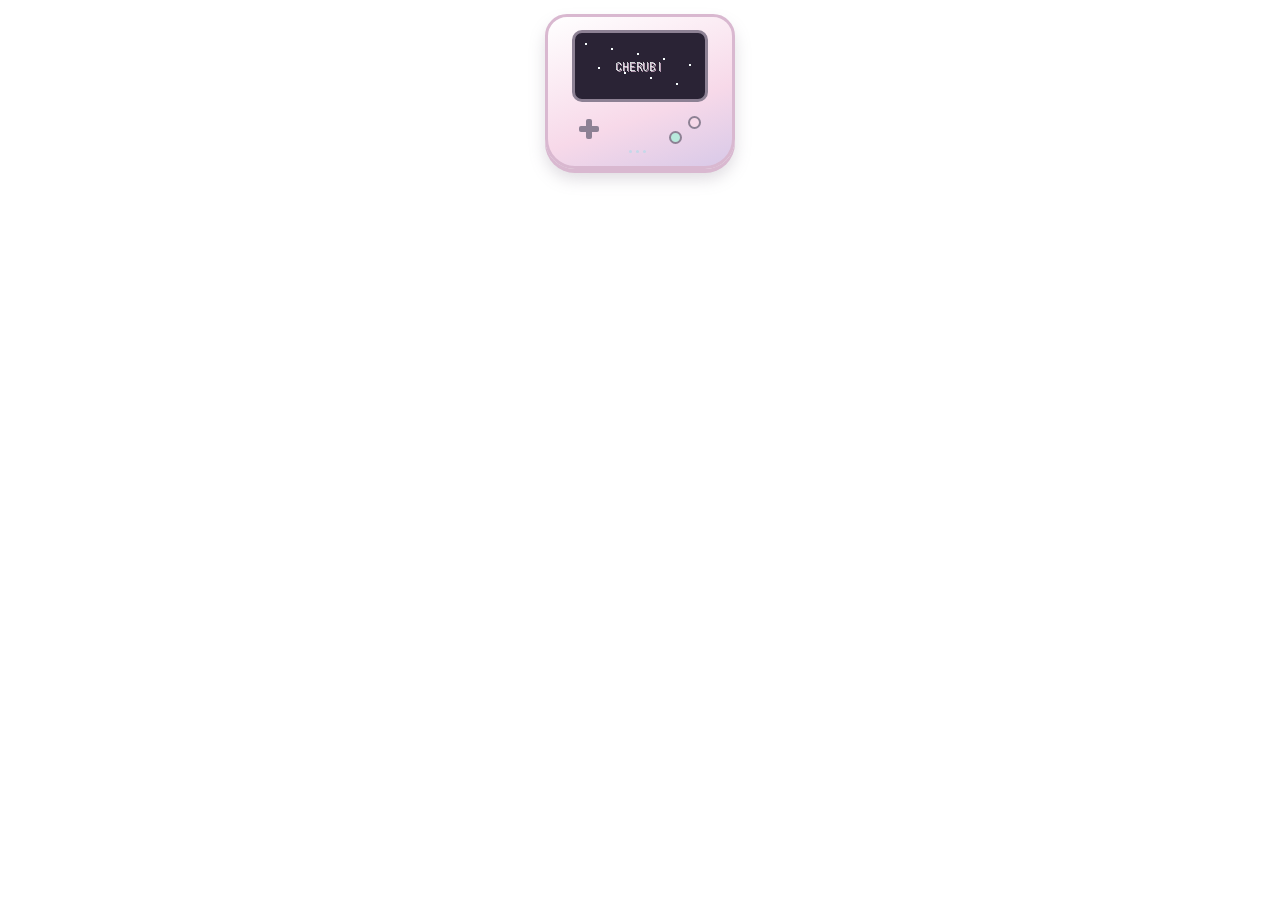
<file: cherubi-etapa1.2.html>
<!-- CHERUBI · ETAPA 1.2 · Pegar en un gadget "HTML/JavaScript" de Blogger, en la columna izquierda (entre tu PFP y los vinilos).
     En la columna solo queda la consola compacta; al hacer clic se expande en una ventana a pantalla casi completa (se monta en <body>, no la recortan las columnas). -->
<div id="cherubi-host"></div>
<script>
//<![CDATA[
(function(){
'use strict';
/* ================= CONFIG (editá acá imágenes, nombres, costos) ================= */
var CFG={key:'cherubi_save_v1',startCoins:50,profileCost:30,numMax:200,specials:[1,7,17,71,117],specialReward:17,
 nightFrom:20,nightTo:6,margin:'max(10px,2.2vmin)',font:'https://fonts.googleapis.com/css2?family=DotGothic16&display=swap'};
var PROFILES={
 nota:{name:'Nota Musical',base:1,themes:['palido','oscuro','rosado'],img:{palido:'https://i.ibb.co/67T8MYFM/6-removebg-preview.png',oscuro:'https://i.ibb.co/LXyX8SJq/7-removebg-preview.png',rosado:'https://i.ibb.co/zTBtKxtM/8-removebg-preview.png'}},
 pluma:{name:'Pluma Angelical',base:1,themes:['palido','oscuro','rosado'],img:{palido:'https://i.ibb.co/xkFjffC/3-removebg-preview.png',oscuro:'https://i.ibb.co/TBD4nsBC/Chat-GPT-Image-19-sept-2026-20-16-32.png',rosado:'https://i.ibb.co/SX9VLj3n/5-removebg-preview.png'}},
 loto:{name:'Loto',base:0,themes:['loto'],img:{loto:'https://i.ibb.co/B2pfPNL6/imagen.png'}},
 pastel:{name:'Pastel',base:0,themes:['pastel'],img:{pastel:'https://i.ibb.co/YF7NcnHf/imagen.png'}}
};
var TL={palido:'Pálido',oscuro:'Oscuro',rosado:'Rosado',loto:'Único',pastel:'Único'};
var ITEMS={}; /* Etapas 2-4: id -> {name,img,...} */
var CATS=['Generales','Visor de Estrellas','Generador de Números','Cocina','Ritmos','Jardín','Star Collector','Lucky Cherub','Tragamonedas','Secretos'];
var ST={2:'Se activa en la Etapa 2',3:'Se activa en la Etapa 3',4:'Se activa en la Etapa 4',nv:'No verificable (juego externo)',def:'Pendiente de tu definición'};
/* [categoría, nombre, condición, tipo p/n/s, recompensa, estado(1=activo ahora | etapa | 'nv' | 'def'), descripción] */
var ACH=[
[0,'First Boot','Encender Cherubi por primera vez.','p'],
[0,'Home Sweet Home','Cambiar el tema de un perfil por primera vez.','p'],
[0,'Little Collector','Conseguir 5 objetos diferentes.','p',0,2],
[0,'Capitalista','Acumular 1000 pepitas de plata (saldo actual).','p'],
[0,'Silver Fever','Acumular 500 pepitas de plata (saldo actual).','p'],
[0,'Digital Resident','Utilizar Cherubi durante 7 días diferentes.','p'],
[0,'A New Face','Desbloquear un perfil secreto.','p',0,'def'],
[0,'Broke Angel','Quedarse con 0 pepitas de plata.','n'],
[0,'Shopaholic','Comprar 5 objetos diferentes.','n',0,2],
[0,'Identity Crisis','Cambiar el usuario y la contraseña de un perfil.','n'],
[0,'Whoops!','Intentar comprar algo sin tener suficientes monedas.','n',0,2],
[1,'Star Thief','Capturar la primera estrella.','p',0,2],
[1,'Constellation','Capturar 10 estrellas.','p',0,2],
[1,'Sky Hoarder','Tener 30 estrellas en el inventario.','p',0,2],
[1,'Rare Sight','Capturar una estrella de máxima rareza.','p',0,2],
[1,'Nocturnal','Abrir el visor durante la noche (20:00 a 06:00).','p',0,2],
[1,'Secuestra estrellas','Vender las primeras estrellas obtenidas.','p',0,2,'Has traficado estrellas ilegalmente.'],
[2,'Lucky Number','Obtener el primer número especial.','p'],
[2,'Coleccionista numérico','Conseguir los números 1, 7, 17, 71 y 117.','p',117],
[2,'3-6-9','Obtener la secuencia consecutiva 3, 6 y 9, en ese orden.','p',33],
[2,'Repetition','Obtener el mismo número tres veces seguidas.','p'],
[2,'Numerical Obsession','Generar 100 números.','p'],
[2,'Oddly Specific','Obtener el número 117 tres veces.','p'],
[3,'Little Chef','Jugar por primera vez (abrir un juego de cocina).','p',0,3],
[3,'Perfect Recipe','Completar un nivel con puntuación perfecta.','p',0,'nv'],
[3,'Kitchen Disaster','Fallar un pedido.','p',0,'nv'],
[3,'Master Chef','Completar 10 niveles.','p',0,'nv'],
[4,'First Note','Completar la primera canción.','p',0,4],
[4,'Perfect Harmony','Completar una canción sin errores.','p',0,4],
[4,'Encore!','Jugar 5 canciones.','p',0,4],
[4,'Rhythm Addict','Conseguir un combo de 50 notas.','p',0,4],
[5,'Green Thumb','Plantar la primera semilla.','p',0,4],
[5,'First Bloom','Cultivar la primera flor.','p',0,4],
[5,'Botanical','Conseguir 5 especies diferentes.','p',0,4],
[5,'Neglectful Angel','Dejar que una planta se marchite.','n',0,4],
[5,'Garden Paradise','Tener 10 plantas creciendo simultáneamente.','p',0,4],
[6,'Catch Me!','Atrapar la primera estrella.','p',0,3],
[6,'Shooting Star','Capturar 20 estrellas en una partida.','p',0,3],
[6,'Untouchable','Terminar una partida sin perder vidas.','p',0,3],
[6,'Sky Champion','Superar un récord determinado.','p',0,3],
[7,'First Prize','Obtener el primer premio.','p',0,3],
[7,'Jackpot!','Conseguir un premio de máxima rareza.','p',0,3],
[7,'Almost...','Fallar una captura por muy poco.','p',0,3],
[7,"Collector's Edition",'Conseguir 10 premios diferentes.','p',0,3],
[8,"Beginner's Luck",'Ganar en la primera partida.','p',0,2],
[8,'Bad Luck','Perder 5 partidas consecutivas.','n',0,2],
[8,'House Always Wins','Perder 100 pepitas de plata acumuladas en la tragamonedas.','n',0,2],
[8,'Unbelievable','Conseguir el premio máximo de la tragamonedas.','p',0,2],
[9,'Are You Still There?','Mantener Cherubi abierto durante una hora.','s'],
[9,'Déjà Vu','Abrir y cerrar la misma aplicación 10 veces.','s'],
[9,'404 Angel','Intentar acceder a una aplicación bloqueada.','s',0,2],
[9,'The Forgotten One','No abrir Cherubi durante 30 días.','s'],
[9,'Behind the Screen','Encontrar una interacción secreta de la interfaz.','s',0,'def'],
[9,'03:33','Abrir Cherubi exactamente a las 03:33.','s'],
[9,'Little Ghost','Encontrar un evento paranormal dentro de la consola.','s',0,'def']
];
var AM={},ach=ACH.map(function(a){var o={c:a[0],n:a[1],d:a[2],t:a[3],r:a[4]||0,st:a[5]||1,f:a[6]||''};AM[o.n]=o;return o;});
var APPS=[ /* [id, icono, título, etapa, render, descripción futura] */
['perfiles','♡','Perfiles',1,appPerfiles],['logros','🏆','Logros',1,appLogros],['inventario','🎒','Inventario',1,appInv],
['numeros','🔢','Generador de Números',1,appNum],['notas','📝','Notas',1,appNotes],
['estrellas','★','Visor de Estrellas',2,null,'Cielo nocturno interactivo para capturar y vender estrellas.'],
['tragamonedas','🎰','Tragamonedas',2,null,'Máquina con apuestas, historial y premios.'],
['tienda','🛒','Tienda',2,null,'Juegos, objetos y coleccionables a cambio de pepitas.'],
['cocina','🍳','Cocina',3,null,'Devilish Cooking y Papa\'s Sushiria (iframe o pestaña nueva).'],
['starcollector','🧺','Star Collector',3,null,'Atrapá estrellas que caen y evitá los obstáculos.'],
['lucky','🧸','Lucky Cherub',3,null,'Máquina de premios con garra.'],
['ritmo','🎵','Ritmos',4,null,'Juego de ritmo original con música.'],
['jardin','🌸','Jardín',4,null,'Cultivá flores y colecciónalas.']
];
/* ================= CORE ================= */
var S,R,cur=null,TI,T1,H={},Q=[];
function def(){return{v:1,coins:0,claimed:{},ach:{},inv:{},bought:[],days:[],last:0,opens:0,prof:{},unlocked:{loto:0,pastel:0},active:null,notes:[],notesSel:null,num:{n:0,seen:{},hist:[],c117:0},app:{}};}
function load(){try{var r=JSON.parse(localStorage.getItem(CFG.key));if(r&&r.v){var d=def();for(var k in r)d[k]=r[k];return d;}}catch(e){}return null;}
function save(){try{localStorage.setItem(CFG.key,JSON.stringify(S));}catch(e){}}
function esc(s){return String(s).replace(/[&<>"']/g,function(c){return{'&':'&amp;','<':'&lt;','>':'&gt;','"':'&quot;',"'":'&#39;'}[c];});}
function $(s){return R.querySelector(s);}
function on(e,f){(H[e]=H[e]||[]).push(f);}
function emit(e,d){(H[e]||[]).forEach(function(f){f(d);});}
function rr(v,a){return(v>>>a)|(v<<(32-a));}
function sha256(s){var mp=Math.pow,mw=mp(2,32),i,j,r='',w=[],bl=s.length*8,h=[],k=[],pc=0,ic={};
 for(var c=2;pc<64;c++){if(!ic[c]){for(i=0;i<313;i+=c)ic[i]=c;h[pc]=(mp(c,.5)*mw)|0;k[pc++]=(mp(c,1/3)*mw)|0;}}
 s+='\x80';while(s.length%64-56)s+='\x00';
 for(i=0;i<s.length;i++){j=s.charCodeAt(i);w[i>>2]|=j<<((3-i)%4)*8;}
 w[w.length]=(bl/mw)|0;w[w.length]=bl;
 for(j=0;j<w.length;){var x=w.slice(j,j+=16),o=h;h=h.slice(0,8);
  for(i=0;i<64;i++){var w15=x[i-15],w2=x[i-2],a=h[0],e=h[4],
   t1=h[7]+(rr(e,6)^rr(e,11)^rr(e,25))+((e&h[5])^((~e)&h[6]))+k[i]+(x[i]=(i<16)?x[i]:(x[i-16]+(rr(w15,7)^rr(w15,18)^(w15>>>3))+x[i-7]+(rr(w2,17)^rr(w2,19)^(w2>>>10))|0)),
   t2=(rr(a,2)^rr(a,13)^rr(a,22))+((a&h[1])^(a&h[2])^(h[1]&h[2]));
   h=[(t1+t2)|0].concat(h);h[4]=(h[4]+t1)|0;}
  for(i=0;i<8;i++)h[i]=(h[i]+o[i])|0;}
 for(i=0;i<8;i++)for(j=3;j+1;j--){var q=(h[i]>>(j*8))&255;r+=((q<16)?0:'')+q.toString(16);}
 return r;}
async function hash(s){return sha256(unescape(encodeURIComponent('cherubi:'+s)));}
function legacy(s){var h=5381,i;s='cherubi:'+s;for(i=0;i<s.length;i++)h=((h*33)^s.charCodeAt(i))>>>0;return 'f'+h.toString(16);}
function toast(m){var t=$('.toasts');if(!t){Q.push(m);return;}var d=document.createElement('div');d.className='ts';d.textContent=m;t.appendChild(d);setTimeout(function(){d.remove();},3800);}
function unlock(n){var a=AM[n];if(!a||S.ach[n])return;S.ach[n]=Date.now();save();toast('🏆 '+(a.t==='s'?'Logro secreto: ':'Logro: ')+a.n+(a.r?' (+'+a.r+' pepitas)':''));if(a.r)claim('ach:'+n,a.r);emit('ach',n);if(cur==='logros')render('logros');}
function claim(k,n){if(S.claimed[k])return false;S.claimed[k]=1;S.coins+=n;save();after();return true;}
function add(n){S.coins+=n;save();after();}
function spend(n,o){if(S.coins<n){if(o&&o.purchase)unlock('Whoops!');return false;}S.coins-=n;save();after();return true;}
function addItem(id,q){S.inv[id]=(S.inv[id]||0)+(q||1);save();checkAch();if(cur==='inventario')render('inventario');}
function after(){updateBar();checkAch();}
function checkAch(){
 if(!S.active)return;
 if(S.coins>=500)unlock('Silver Fever');if(S.coins>=1000)unlock('Capitalista');
 if(S.coins===0&&S.claimed.init)unlock('Broke Angel');
 if(Object.keys(S.inv).length>=5)unlock('Little Collector');
 if(S.days.length>=7)unlock('Digital Resident');
 if(S.bought.length>=5)unlock('Shopaholic');
 for(var k in S.prof){if(S.prof[k].cu>0&&S.prof[k].cp>0)unlock('Identity Crisis');}
}
function unlockProfile(id){if(PROFILES[id]&&!PROFILES[id].base&&!S.unlocked[id]){S.unlocked[id]=1;save();unlock('A New Face');if(cur==='perfiles')render('perfiles');}}
/* ================= UI BASE ================= */
function view(h){$('.vw').innerHTML=h;}
function modal(h){closeM();var m=document.createElement('div');m.className='mod';m.innerHTML='<div class="card w">'+h+'</div>';m.addEventListener('click',function(e){if(e.target===m||e.target.getAttribute('data-x')!==null)closeM();});$('.vw').appendChild(m);return m;}
function closeM(){var m=$('.mod');if(m)m.remove();}
function ask(msg){return new Promise(function(r){var m=modal('<p>'+msg+'</p><div class="row"><button class="bt" data-y>Confirmar</button><button class="bt g" data-x>Cancelar</button></div>');m.querySelector('[data-y]').onclick=function(){closeM();r(true);};m.addEventListener('click',function(e){if(e.target===m||e.target.getAttribute('data-x')!==null)r(false);});});}
function pimg(id){var d=S.prof[id];return PROFILES[id].img[d?d.theme:PROFILES[id].themes[0]];}
function theme(){var p=S.prof[S.active];$('.cb').setAttribute('data-theme',p?p.theme:'palido');}
function picks(ids,sub){return '<div class="row">'+ids.map(function(id,i){return '<label class="pick"><input type="radio" name="p" value="'+id+'"'+(i?'':' checked')+'><img src="'+PROFILES[id].img[PROFILES[id].themes[0]]+'" alt=""><span>'+esc(PROFILES[id].name)+'</span>'+(sub?'<small>'+esc(S.prof[id].user)+'</small>':'')+'</label>';}).join('')+'</div>';}
async function mk(id,u,p){S.prof[id]={user:u,hash:await hash(p),theme:PROFILES[id].themes[0],cu:0,cp:0};save();}
function renderCreate(){
 view('<div class="center"><form class="card w" id="f"><h2>CHERUBI</h2><p>Creá tu primer perfil</p>'+picks(['nota','pluma'])+'<input id="u" placeholder="Usuario" required maxlength="20"><input id="pw" type="password" placeholder="Contraseña" required><p class="msg">Tu progreso se guarda solo en este navegador.</p><button class="bt">Crear y entrar</button></form></div>');
 $('#f').onsubmit=async function(e){e.preventDefault();var id=$('input[name=p]:checked').value,u=$('#u').value.trim();if(!u)return;await mk(id,u,$('#pw').value);S.active=id;claim('init',CFG.startCoins);unlock('First Boot');enter();};
}
function renderLogin(){
 view('<div class="center"><form class="card w" id="f"><h2>Iniciar sesión</h2>'+picks(Object.keys(S.prof),1)+'<input id="pw" type="password" placeholder="Contraseña" required><p class="err" id="er"></p><button class="bt">Entrar</button><p class="msg">Una contraseña olvidada no se puede recuperar.</p><button type="button" class="bt g sm" id="rs">Restablecer consola (borra todos los datos)</button></form></div>');
 $('#f').onsubmit=async function(e){e.preventDefault();var id=$('input[name=p]:checked').value,pw=$('#pw').value,hv=await hash(pw),st=S.prof[id].hash;
  if(hv===st||(st.length<64&&legacy(pw)===st)){if(hv!==st){S.prof[id].hash=hv;save();}S.active=id;enter();}else $('#er').textContent='Usuario o contraseña incorrectos.';};
 $('#rs').onclick=resetFlow;
}
function enter(){
 var now=new Date(),prev=S.last;S.last=Date.now();S.opens++;
 var day=now.toLocaleDateString('sv');if(S.days.indexOf(day)<0)S.days.push(day);save();
 goHome();
 if(prev&&Date.now()-prev>=30*864e5){unlock('The Forgotten One');modal('<h3>Bienvenido/a de vuelta</h3><p>Pasó mucho tiempo desde tu última visita. Cherubi te estuvo esperando.</p><button class="bt" data-x>Entrar</button>');}
 if(now.getHours()===3&&now.getMinutes()===33)unlock('03:33');
 clearTimeout(T1);T1=setTimeout(function(){unlock('Are You Still There?');},36e5);
 checkAch();
}
function goHome(){
 view('<div class="lay"><div class="side">'+APPS.map(function(a){var p=a[3]>1&&!a[4];return '<div class="ic'+(p?' pend':'')+'" data-a="'+a[0]+'" title="'+esc(a[2])+'"'+(p?' data-st="E'+a[3]+'"':'')+'>'+(a[0]==='perfiles'?'<img id="sp" src="'+pimg(S.active)+'" alt="">':a[1])+'</div>';}).join('')+'</div><div class="main"><div class="bar"><span id="coins" class="chip"></span><span id="date"></span><span id="time"></span><span class="chip"><img id="bp" src="" alt=""><span id="bnm"></span></span><button class="bt g sm" id="lo">Salir</button></div><div class="area" id="ar"></div></div></div><div class="toasts"></div>');
 theme();updateBar();cur=null;
 $('.side').onclick=function(e){var el=e.target.closest('.ic');if(el)openApp(el.getAttribute('data-a'));};
 $('#lo').onclick=function(){clearInterval(TI);clearTimeout(T1);cur=null;renderLogin();};
 $('#ar').innerHTML='<div class="card"><h3>¡Bienvenido/a!</h3><p>Elegí una aplicación en la barra lateral.</p></div>';
 clearInterval(TI);TI=setInterval(updateBar,1000);
 while(Q.length)toast(Q.shift());
}
function updateBar(){
 var c=$('#coins');if(!c)return;c.textContent='✦ '+S.coins+' pepitas';c.className='chip'+(S.coins===0&&S.claimed.init?' sad':'');
 var d=new Date();$('#time').textContent=d.toLocaleTimeString([],{hour:'2-digit',minute:'2-digit'});$('#date').textContent=d.toLocaleDateString();
 $('#bp').src=pimg(S.active);$('#bnm').textContent=PROFILES[S.active].name+' · '+S.prof[S.active].user;
 var sp=$('#sp');if(sp)sp.src=pimg(S.active);
}
function openApp(id){
 if(cur&&cur!==id){S.app[cur]=(S.app[cur]||0)+1;save();if(S.app[cur]>=10)unlock('Déjà Vu');}
 cur=id;R.querySelectorAll('.ic').forEach(function(e){e.classList.toggle('on',e.getAttribute('data-a')===id);});render(id);
}
function render(id){
 var A=APPS.filter(function(a){return a[0]===id;})[0],b=$('#ar');if(!A||!b)return;b.onclick=null;
 if(!A[4]){b.innerHTML='<div class="card"><h3>'+esc(A[2])+'</h3><p><b>Etapa '+A[3]+': todavía no desarrollada.</b></p><p>'+esc(A[5]||'')+'</p></div>';return;}
 A[4](b);
}
/* ================= RESPALDO Y RESTABLECIMIENTO ================= */
function exportData(){
 var j=JSON.stringify({app:'cherubi',version:'1.1',exported:new Date().toISOString(),key:CFG.key,data:S},null,1);
 try{var a=document.createElement('a'),u=URL.createObjectURL(new Blob([j],{type:'application/json'}));a.href=u;a.download='cherubi-respaldo-'+new Date().toLocaleDateString('sv')+'.json';$('.cb').appendChild(a);a.click();a.remove();setTimeout(function(){URL.revokeObjectURL(u);},2000);toast('Respaldo exportado');}
 catch(e){modal('<h3>Respaldo</h3><p>No se pudo descargar. Copiá este texto y guardalo:</p><textarea readonly>'+esc(j)+'</textarea><button class="bt" data-x>Cerrar</button>');}
}
function resetFlow(){
 var m=modal('<h3>⚠ Restablecer consola</h3><p><b>Esto NO recupera tu acceso.</b> Borra TODOS los datos de Cherubi en este navegador: perfiles, contraseñas, pepitas, inventario, logros, notas y progreso. No se puede deshacer.</p><p class="msg">Si querés conservar una copia, exportá un respaldo antes.</p><div class="row"><button class="bt g" id="rx">Exportar respaldo</button><button class="bt" id="rc">Continuar</button><button class="bt g" data-x>Cancelar</button></div>');
 m.querySelector('#rx').onclick=exportData;
 m.querySelector('#rc').onclick=function(){
  var m2=modal('<h3>Confirmación final</h3><p>Para borrar todo escribí <b>RESTABLECER</b>:</p><input id="rt" autocomplete="off"><p class="err" id="re"></p><div class="row"><button class="bt" id="rf">Borrar todo</button><button class="bt g" data-x>Cancelar</button></div>');
  m2.querySelector('#rf').onclick=function(){if(m2.querySelector('#rt').value.trim()!=='RESTABLECER'){m2.querySelector('#re').textContent='Escribí la palabra exacta para continuar.';return;}doReset();};
 };
}
function doReset(){try{localStorage.removeItem(CFG.key);}catch(e){}clearInterval(TI);clearTimeout(T1);S=def();cur=null;closeM();renderCreate();}
/* ================= APPS ================= */
function appPerfiles(b){
 var a=S.active,h='<h3>Perfiles</h3><div class="grid">';
 for(var id in PROFILES){var P=PROFILES[id],d=S.prof[id];
  if(!P.base&&!S.unlocked[id]){h+='<div class="card lk"><div class="si">?</div><b>???</b><small>Perfil secreto bloqueado</small></div>';continue;}
  h+='<div class="card'+(a===id?' on':'')+'"><img class="pi" src="'+pimg(id)+'" alt=""><b>'+esc(P.name)+'</b>'+(d?(a===id?'<small>Perfil activo</small>':'<button class="bt sm" data-sw="'+id+'">Usar</button>'):'<button class="bt sm" data-mk="'+id+'">Crear perfil</button>')+'</div>';}
 var p=S.prof[a],P2=PROFILES[a];
 h+='</div><h4>Perfil activo: '+esc(P2.name)+'</h4><div class="card"><p>Usuario: <b>'+esc(p.user)+'</b></p><div class="row"><button class="bt sm" data-ed="user">Cambiar usuario ('+CFG.profileCost+')</button><button class="bt sm" data-ed="pass">Cambiar contraseña ('+CFG.profileCost+')</button></div>';
 if(P2.themes.length>1)h+='<p>Tema:</p><div class="row">'+P2.themes.map(function(t){return '<button class="bt sm'+(p.theme===t?'':' g')+'" data-th="'+t+'">'+TL[t]+'</button>';}).join('')+'</div>';
 h+='</div><button class="bt g" id="ts">¿Qué perfil me corresponde?</button><h4>Respaldo y restablecimiento</h4><div class="card"><p>Exportá una copia de tus datos o restablecé la consola (borra todo).</p><div class="row"><button class="bt sm" id="ex">Exportar respaldo</button><button class="bt g sm" id="rs2">Restablecer consola…</button></div></div>';
 b.innerHTML=h;
 b.onclick=function(e){var t=e.target,v;
  if((v=t.getAttribute('data-sw'))){S.active=v;save();theme();updateBar();render('perfiles');}
  else if((v=t.getAttribute('data-mk')))newProfile(v);
  else if((v=t.getAttribute('data-ed')))editCred(v);
  else if((v=t.getAttribute('data-th'))){if(S.prof[a].theme!==v){S.prof[a].theme=v;save();unlock('Home Sweet Home');theme();updateBar();render('perfiles');}}
  else if(t.id==='ts')testPerfil();else if(t.id==='ex')exportData();else if(t.id==='rs2')resetFlow();};
}
function newProfile(id){
 var m=modal('<h3>Crear '+esc(PROFILES[id].name)+'</h3><form id="nf"><input id="nu" placeholder="Usuario" required maxlength="20"><input id="np" type="password" placeholder="Contraseña" required><p class="msg">Crear un perfil es gratis.</p><div class="row"><button class="bt">Crear</button><button type="button" class="bt g" data-x>Cancelar</button></div></form>');
 m.querySelector('#nf').onsubmit=async function(e){e.preventDefault();var u=m.querySelector('#nu').value.trim();if(!u)return;await mk(id,u,m.querySelector('#np').value);closeM();render('perfiles');toast('Perfil creado');};
}
function editCred(kind){
 var m=modal('<h3>Cambiar '+(kind==='user'?'usuario':'contraseña')+'</h3><form id="ef"><input id="nv"'+(kind==='user'?'':' type="password"')+' required maxlength="30" placeholder="Nuevo valor"><p class="msg">Costo: '+CFG.profileCost+' pepitas de plata.</p><p class="err" id="ee"></p><div class="row"><button class="bt">Continuar</button><button type="button" class="bt g" data-x>Cancelar</button></div></form>');
 m.querySelector('#ef').onsubmit=async function(e){e.preventDefault();var v=m.querySelector('#nv').value;if(kind==='user')v=v.trim();if(!v)return;
  if(S.coins<CFG.profileCost){m.querySelector('#ee').textContent='No tenés suficientes pepitas de plata.';return;}
  closeM();if(!(await ask('Cambiar '+(kind==='user'?'el usuario':'la contraseña')+' costará '+CFG.profileCost+' pepitas de plata. ¿Confirmás?')))return;
  if(!spend(CFG.profileCost))return;var p=S.prof[S.active];
  if(kind==='user'){p.user=v;p.cu++;}else{p.hash=await hash(v);p.cp++;}
  save();checkAch();updateBar();render('perfiles');toast('Datos actualizados');};
}
function testPerfil(){
 function q(n,t,o){return '<p>'+t+'</p>'+o.map(function(x,i){return '<label class="op"><input type="radio" name="q'+n+'" value="'+'ABC'[i]+'"> '+x+'</label>';}).join('');}
 var m=modal('<h3>¿Qué perfil me corresponde?</h3><form id="tf">'+q(1,'1. ¿Qué tipo de ambiente preferís para tu consola?',['Suave, luminoso y delicado.','Alegre, musical y con bastante movimiento.','Algo intermedio: tranquilo, pero con detalles que llamen la atención.'])+q(2,'2. ¿Qué te gustaría que destacara más en tu perfil?',['La estética, los detalles y la sensación de calma.','Los sonidos, las animaciones y los elementos interactivos.','Una combinación equilibrada de ambos.'])+'<p class="msg">Es solo una sugerencia: no cambia tu perfil.</p><p id="tr"></p><div class="row"><button class="bt">Ver resultado</button><button type="button" class="bt g" data-x>Cerrar</button></div></form>');
 m.querySelector('#tf').onsubmit=function(e){e.preventDefault();var a=m.querySelector('input[name=q1]:checked'),c=m.querySelector('input[name=q2]:checked'),t=m.querySelector('#tr');
  if(!a||!c){t.textContent='Respondé las dos preguntas.';return;}
  var k=a.value+c.value,id=k==='AA'?'pluma':k==='BB'?'nota':null;
  t.innerHTML=id?'Te corresponde <b>'+PROFILES[id].name+'</b>.<br><img class="pi" src="'+PROFILES[id].img.palido+'" alt="">':'Resultado mixto: ambos perfiles te quedan bien, elegí el que prefieras.';};
}
function appLogros(b){
 var n=ach.filter(function(a){return S.ach[a.n];}).length,TT={p:'Positivo',n:'Negativo',s:'Secreto'};
 var h='<h3>Emblemas y logros</h3><p>'+n+' / '+ach.length+' desbloqueados</p>';
 CATS.forEach(function(c,i){h+='<h4>'+c+'</h4><div class="grid">'+ach.filter(function(a){return a.c===i;}).map(function(a){
  var u=S.ach[a.n];
  if(a.t==='s'&&!u)return '<div class="card lk"><div class="si">?</div><b>???</b><small>Logro secreto</small></div>';
  return '<div class="card bd'+(u?' got':'')+'"><b>'+esc(a.n)+'</b><small>'+TT[a.t]+' · '+esc(c)+'</small><p>'+esc(a.f||a.d)+'</p>'+(a.f?'<small>Condición: '+esc(a.d)+'</small>':'')+(a.r?'<small>Recompensa: '+a.r+' pepitas</small>':'')+'<small>'+(u?'✔ Desbloqueado '+new Date(u).toLocaleDateString():'🔒 Bloqueado'+(a.st!==1?' · '+ST[a.st]:''))+'</small></div>';}).join('')+'</div>';});
 b.innerHTML=h;
}
function appInv(b){
 var k=Object.keys(S.inv),h='<h3>Inventario</h3>';
 h+=k.length?'<div class="grid">'+k.map(function(id){var it=ITEMS[id]||{};return '<div class="card">'+(it.img?'<img class="pi" src="'+esc(it.img)+'" alt="">':'')+'<b>'+esc(it.name||id)+'</b><small>x'+S.inv[id]+'</small></div>';}).join('')+'</div>':'<div class="card"><p>Todavía no tenés objetos.</p><p>Se obtienen en la Tienda, el Visor de Estrellas, Lucky Cherub y los juegos (Etapas 2 a 4).</p></div>';
 b.innerHTML=h;
}
function appNum(b){
 var N=S.num,busy=false;
 b.innerHTML='<h3>Generador de números</h3><div class="big" id="bn">'+(N.hist.length?N.hist[N.hist.length-1]:'--')+'</div><button class="bt" id="gb">Generar (1 a '+CFG.numMax+')</button><p>Generados: <span id="gc">'+N.n+'</span></p><h4>Números especiales</h4><div class="row" id="sp2"></div><h4>Últimos resultados</h4><div class="row" id="gh"></div>';
 function paint(){if(!$('#gc'))return;$('#gc').textContent=N.n;$('#sp2').innerHTML=CFG.specials.map(function(x){return '<span class="chip'+(N.seen[x]?' on':'')+'">'+x+'</span>';}).join('');$('#gh').innerHTML=N.hist.slice().reverse().map(function(x){return '<span class="chip">'+x+'</span>';}).join('');}
 paint();
 function commit(x){
  N.n++;N.hist.push(x);if(N.hist.length>20)N.hist.shift();if(x===117)N.c117++;
  var l=N.hist.slice(-3),e=$('#bn');if(e)e.textContent=x;
  save();paint();
  if(CFG.specials.indexOf(x)>=0){N.seen[x]=1;if(claim('num:'+x,CFG.specialReward))toast('+'+CFG.specialReward+' pepitas');unlock('Lucky Number');if(CFG.specials.every(function(s){return N.seen[s];}))unlock('Coleccionista numérico');}
  if(l.length===3&&l[0]===3&&l[1]===6&&l[2]===9)unlock('3-6-9');
  if(l.length===3&&l[0]===l[1]&&l[1]===l[2])unlock('Repetition');
  if(N.n>=100)unlock('Numerical Obsession');if(N.c117>=3)unlock('Oddly Specific');
  save();paint();
 }
 $('#gb').onclick=function(){if(busy)return;busy=true;$('#gb').disabled=true;
  var x=1+Math.floor(Math.random()*CFG.numMax),i=0,t=setInterval(function(){var e=$('#bn');
   if(++i>8){clearInterval(t);busy=false;commit(x);var g=$('#gb');if(g)g.disabled=false;return;}
   if(e)e.textContent=1+Math.floor(Math.random()*CFG.numMax);},60);};
}
function appNotes(b){
 function cur2(){return S.notes.filter(function(n){return n.id===S.notesSel;})[0];}
 function draw(){var c=cur2();
  b.innerHTML='<h3>Notas</h3><div class="nt"><div class="nl"><button class="bt sm" id="nn">+ Nueva</button>'+S.notes.map(function(n){return '<div class="ni'+(n.id===S.notesSel?' on':'')+'" data-i="'+n.id+'">'+esc(n.t||'Sin título')+'</div>';}).join('')+'</div><div class="ne">'+(c?'<input id="nt" value="'+esc(c.t)+'" placeholder="Título" maxlength="60"><textarea id="nx" placeholder="Escribí aquí...">'+esc(c.x)+'</textarea><button class="bt g sm" id="nd">Eliminar</button><small>Se guarda automáticamente.</small>':'<p>Creá una nota para empezar.</p>')+'</div></div>';
  var t=$('#nt'),x=$('#nx');
  if(t){t.oninput=function(){c.t=t.value;save();var it=b.querySelector('.ni.on');if(it)it.textContent=c.t||'Sin título';};x.oninput=function(){c.x=x.value;save();};}}
 draw();
 b.onclick=function(e){var t=e.target,i=t.getAttribute('data-i');
  if(t.id==='nn'){var id='n'+Date.now();S.notes.unshift({id:id,t:'',x:''});S.notesSel=id;save();draw();}
  else if(i){S.notesSel=i;save();draw();}
  else if(t.id==='nd'){ask('¿Eliminar esta nota?').then(function(ok){if(!ok)return;S.notes=S.notes.filter(function(n){return n.id!==S.notesSel;});S.notesSel=S.notes[0]?S.notes[0].id:null;save();draw();});}};
}
/* ================= ESTILOS ================= */
var CSS='*{box-sizing:border-box;margin:0;padding:0}:host{display:block}'+
'.cb{--bg:#F7FEFE;--pn:rgba(255,255,255,.72);--ink:#8D8194;--ac:#F7D9E9;--a2:#D8C9E8;--ln:#D9B8D0;--gd:#F4E8B9;--mn:#B8E9DC;font-family:"DotGothic16","Segoe UI",sans-serif;color:var(--ink);background:var(--bg);width:100%;max-width:980px;margin:0 auto;border:3px solid var(--ln);border-radius:22px;box-shadow:0 6px 0 var(--ln),0 14px 26px rgba(141,129,148,.25);overflow:hidden;position:relative;font-size:14px;line-height:1.4}'+
'.cb[data-theme=rosado]{--bg:#FCEEF5;--pn:rgba(247,217,233,.5);--a2:#D9B8D0}.cb[data-theme=oscuro]{--bg:#3B3548;--pn:rgba(216,201,232,.14);--ink:#F7FEFE;--ac:#6B5A82;--a2:#4E4561;--ln:#8D8194}.cb[data-theme=loto]{--bg:#F4EEFA;--ac:#D8C9E8;--a2:#C5D8E9;--ln:#B7A5CF}.cb[data-theme=pastel]{--bg:#EEFAF6;--ac:#B8E9DC;--a2:#DCE9F6;--ln:#9FD3C4}'+
'.lay{display:flex;height:100%;min-height:0}.side{width:86px;display:flex;flex-direction:column;gap:10px;padding:10px;overflow:auto;background:rgba(216,201,232,.22);border-right:2px solid var(--ln)}'+
'.ic{width:58px;height:58px;flex:none;border-radius:16px;border:2px solid var(--ln);background:var(--pn);display:flex;align-items:center;justify-content:center;font-size:24px;cursor:pointer;position:relative;overflow:visible}.ic img{width:100%;height:100%;object-fit:cover;border-radius:14px}.ic.on{background:var(--ac);box-shadow:0 0 0 3px var(--gd)}.ic.pend{opacity:.6}.ic.pend::after{content:attr(data-st);position:absolute;right:-3px;bottom:-3px;font-size:9px;background:var(--a2);color:var(--ink);border-radius:6px;padding:0 4px}'+
'.main{flex:1;display:flex;flex-direction:column;min-width:0;min-height:0}.bar{display:flex;gap:10px;flex-wrap:wrap;align-items:center;justify-content:space-between;padding:8px 12px;background:var(--pn);border-bottom:2px solid var(--ln);font-size:12px}.bar img{width:20px;height:20px;border-radius:50%;object-fit:cover;vertical-align:middle;margin-right:4px}.area{flex:1;overflow:auto;padding:14px;min-height:0}'+
'h2,h3,h4{margin:6px 0}h4{margin-top:14px}p{margin:6px 0}small{display:block;opacity:.8;margin-top:3px}'+
'.card{background:var(--pn);border:2px solid var(--ln);border-radius:14px;padding:12px;margin:6px 0;text-align:center}.card.w{width:92%;max-width:340px}.grid{display:grid;grid-template-columns:repeat(auto-fill,minmax(150px,1fr));gap:10px}.grid .card{margin:0}.card.on,.bd.got{border-color:#d9b84f;box-shadow:0 0 0 2px var(--gd)}.bd{text-align:left}.lk{opacity:.65}.si{font-size:30px}'+
'.pi{width:64px;height:64px;border-radius:50%;object-fit:cover;display:block;margin:4px auto}.ri{width:70px;height:70px}'+
'.bt{border:2px solid var(--ln);border-radius:10px;background:var(--ac);color:var(--ink);padding:8px 14px;cursor:pointer;font-family:inherit;margin:4px 2px}.bt.g{background:transparent}.bt.sm{padding:4px 10px;font-size:12px}.bt:disabled{opacity:.5;cursor:default}'+
'input[type=text],input:not([type]),input[type=password],textarea{display:block;width:100%;margin:6px 0;padding:8px;border:2px solid var(--ln);border-radius:8px;background:#fff;color:#8D8194;font-family:inherit}textarea{min-height:170px;resize:vertical}'+
'.row{display:flex;gap:10px;flex-wrap:wrap;justify-content:center;align-items:center}.center{height:100%;display:flex;align-items:center;justify-content:center;background:radial-gradient(circle at 20% 20%,var(--ac),transparent 50%),radial-gradient(circle at 80% 80%,var(--a2),transparent 50%)}'+
'.pick{cursor:pointer;text-align:center;font-size:12px}.pick input{display:none}.pick img{width:62px;height:62px;border-radius:50%;object-fit:cover;border:3px solid var(--ln);display:block;margin:0 auto 4px}.pick input:checked+img{border-color:#d9b84f;box-shadow:0 0 0 3px var(--gd)}'+
'.op{display:block;text-align:left;margin:4px 0;font-size:12px}.op input{width:auto;display:inline;margin:0 4px 0 0}.err{color:#b23b3b;font-size:12px}.msg{font-size:11px;opacity:.8}'+
'.chip{display:inline-block;padding:3px 10px;border:2px solid var(--ln);border-radius:20px;background:var(--pn)}.chip.on{background:var(--gd);color:#8D8194}.chip.sad{animation:sad 1.6s infinite}.chip.sad::after{content:" 💧"}@keyframes sad{50%{transform:translateY(3px);opacity:.6}}'+
'.big{font-size:64px;text-align:center;margin:12px 0;color:var(--ink)}#gb{display:block;margin:0 auto}'+
'.nt{display:flex;gap:10px;flex-wrap:wrap}.nl{width:170px;flex:none}.ne{flex:1;min-width:200px}.ni{padding:6px 8px;border:2px solid var(--ln);border-radius:8px;margin:4px 0;cursor:pointer;overflow:hidden;white-space:nowrap;text-overflow:ellipsis}.ni.on{background:var(--ac)}'+
'.mod{position:absolute;inset:0;background:rgba(60,50,70,.45);display:flex;align-items:center;justify-content:center;z-index:20;overflow:auto;padding:10px}.mod .card{background:var(--bg)}'+
'.toasts{position:absolute;top:50px;right:10px;z-index:30;display:flex;flex-direction:column;gap:6px}.ts{background:var(--gd);color:#8D8194;border:2px solid #d9b84f;border-radius:10px;padding:8px 12px;font-size:12px;animation:in .3s}@keyframes in{from{transform:translateX(30px);opacity:0}}'+
'@media(max-width:620px){.lay{flex-direction:column-reverse}.side{width:100%;flex-direction:row;height:82px;flex:none;border-right:0;border-top:2px solid var(--ln)}.nl{width:100%}}';
/* ================= VENTANA, ENCENDIDO Y CONSOLA COMPACTA ================= */
var CSS2='.ov{position:fixed;inset:0;height:100vh;height:100dvh;display:none;align-items:center;justify-content:center;padding:'+CFG.margin+';background:rgba(24,18,32,.55);-webkit-backdrop-filter:blur(6px);backdrop-filter:blur(6px);z-index:2147483000}.ov.open{display:flex;animation:ovin .25s}@keyframes ovin{from{opacity:0}}'+
'.cb{max-width:none;margin:0;height:100%;display:flex;flex-direction:column}.vw{flex:1;min-height:0;position:relative;display:flex;flex-direction:column}.vw>.lay,.vw>.center{flex:1;min-height:0;height:auto}'+
'.tl{flex:none;position:relative;z-index:60;display:flex;justify-content:space-between;align-items:center;padding:4px 10px;background:var(--pn);border-bottom:2px solid var(--ln);font-size:12px;letter-spacing:.1em}.tl .bt{margin:0}'+
'.cb.booting .tl{background:transparent;border-color:transparent;color:#D8C9E8}.cb.booting .tl .bt{color:#D8C9E8;border-color:#5b4f73}'+
'.boot{position:absolute;inset:0;z-index:50;background:radial-gradient(ellipse at 50% 45%,#3a2f4d 0,#241d33 55%,#171220 100%);overflow:hidden;display:flex;align-items:center;justify-content:center;transition:opacity .4s}.boot.out{opacity:0;pointer-events:none}'+
'.stars i{position:absolute;image-rendering:pixelated;animation:tw 2.2s ease-in-out infinite both}@keyframes tw{0%,100%{opacity:.08}50%{opacity:1}}'+
'.halo{position:absolute;width:min(60vmin,340px);height:min(60vmin,340px);border-radius:50%;background:radial-gradient(circle,rgba(247,217,233,.16),transparent 65%);animation:bfi 1s both}'+
'.bn{position:relative;text-align:center;color:#F7FEFE}.nm{display:flex;justify-content:center;font-size:clamp(28px,8vw,54px);letter-spacing:.18em;margin-right:-.18em;text-shadow:3px 3px 0 #D9B8D0,0 0 14px rgba(216,201,232,.5)}.nm span{animation:bfi .35s both}@keyframes bfi{from{opacity:0;transform:translateY(3px)}to{opacity:1;transform:none}}'+
'.ld{display:flex;gap:4px;justify-content:center;margin-top:18px}.ld u{width:9px;height:9px;background:#3a3150;border:1px solid #4d4266;animation:blk .1s forwards}@keyframes blk{to{background:#F7D9E9;border-color:#F7D9E9}}.tx{margin-top:10px;font-size:11px;letter-spacing:.2em;color:#C5D8E9;animation:bfi .5s .6s both}'+
'@media(prefers-reduced-motion:reduce){.stars i,.halo{animation:none;opacity:.6}.nm span,.tx{animation:none}.ld u{animation:none;background:#F7D9E9;border-color:#F7D9E9}.ov.open{animation:none}}';
var CSSM='*{box-sizing:border-box;margin:0;padding:0}:host{display:block;padding:6px 0}'+
'.mini{all:unset;box-sizing:border-box;display:block;position:relative;width:100%;max-width:190px;aspect-ratio:11/9;margin:0 auto;cursor:pointer;border-radius:22px 22px 30px 30px;background:linear-gradient(160deg,#fff,#F7D9E9 62%,#D8C9E8);border:3px solid #D9B8D0;box-shadow:0 4px 0 #D9B8D0,0 10px 16px rgba(141,129,148,.28);transition:transform .15s,box-shadow .15s;-webkit-tap-highlight-color:transparent}'+
'.mini:hover{transform:translateY(-2px)}.mini:active{transform:translateY(3px);box-shadow:0 1px 0 #D9B8D0}.mini:focus-visible{outline:3px solid #F4E8B9;outline-offset:3px}'+
'.scr{position:absolute;left:13%;right:13%;top:9%;height:48%;background:#2a2335;border:3px solid #8D8194;border-radius:10px;overflow:hidden;display:flex;align-items:center;justify-content:center;color:#F7FEFE;font:11px/1 "DotGothic16",monospace;letter-spacing:.18em;text-shadow:1px 1px 0 #D9B8D0}'+
'.scr i{position:absolute;width:2px;height:2px;background:#F7FEFE;animation:tw 2.4s ease-in-out infinite both}@keyframes tw{0%,100%{opacity:.1}50%{opacity:1}}'+
'.dp{position:absolute;left:17%;top:68%;width:20px;height:20px}.dp::before,.dp::after{content:"";position:absolute;background:#8D8194;border-radius:2px}.dp::before{left:0;right:0;top:7px;height:6px}.dp::after{top:0;bottom:0;left:7px;width:6px}'+
'.ba,.bb{position:absolute;width:13px;height:13px;border-radius:50%;border:2px solid #8D8194}.ba{right:17%;top:66%;background:#F7D9E9}.bb{right:27%;top:76%;background:#B8E9DC}'+
'.sp{position:absolute;left:44%;bottom:9%;width:3px;height:3px;border-radius:50%;background:#C5D8E9;box-shadow:7px 0 #C5D8E9,14px 0 #C5D8E9}'+
'@media(prefers-reduced-motion:reduce){.scr i{animation:none;opacity:.7}.mini{transition:none}}';
/* ================= BOOT ================= */
var host=document.getElementById('cherubi-host');
if(!host){host=document.createElement('div');document.body.appendChild(host);}
var oldOv=document.getElementById('cherubi-overlay');if(oldOv)oldOv.remove();
var lk=document.createElement('link');lk.rel='stylesheet';lk.href=CFG.font;document.head.appendChild(lk);
var dots='';for(var di=0;di<9;di++)dots+='<i style="left:'+(8+di*10)+'%;top:'+(14+(di*37)%66)+'%;animation-delay:'+((di*.37)%2).toFixed(2)+'s"></i>';
var RM=host.attachShadow({mode:'open'});
RM.innerHTML='<style>'+CSSM+'</style><button class="mini" type="button" aria-label="Abrir Cherubi" title="Abrir Cherubi"><span class="scr">'+dots+'CHERUBI</span><span class="dp"></span><span class="ba"></span><span class="bb"></span><span class="sp"></span></button>';
var ov=document.createElement('div');ov.id='cherubi-overlay';document.body.appendChild(ov);
R=ov.attachShadow({mode:'open'});
R.innerHTML='<style>'+CSS+CSS2+'</style><div class="ov" role="dialog" aria-modal="true" aria-label="Cherubi"><div class="cb"><div class="tl"><span>✦ CHERUBI</span><button type="button" class="bt g sm" id="cx">✕ Cerrar</button></div><div class="vw"></div></div></div>';
var isOpen=false,BT=0,keep=['',''];
function boot(){
 var cb=$('.cb'),o=$('.boot'),i;if(o)o.remove();
 var b=document.createElement('div');b.className='boot';
 var cols=['#F7FEFE','#F7FEFE','#D8C9E8','#F4E8B9','#C5D8E9'],st='',nm='',bl='';
 for(i=0;i<64;i++){var s=Math.random()<.15?3:2;st+='<i style="left:'+(Math.random()*100).toFixed(1)+'%;top:'+(Math.random()*100).toFixed(1)+'%;width:'+s+'px;height:'+s+'px;animation-delay:'+(Math.random()*1.6).toFixed(2)+'s;background:'+cols[i%5]+'"></i>';}
 'CHERUBI'.split('').forEach(function(c,k){nm+='<span style="animation-delay:'+(.3+k*.08).toFixed(2)+'s">'+c+'</span>';});
 for(i=0;i<10;i++)bl+='<u style="animation-delay:'+(.7+i*.11).toFixed(2)+'s"></u>';
 b.innerHTML='<div class="stars">'+st+'</div><div class="halo"></div><div class="bn"><div class="nm">'+nm+'</div><div class="ld">'+bl+'</div><div class="tx">iniciando…</div></div>';
 cb.appendChild(b);cb.classList.add('booting');
 function fade(){clearTimeout(BT);b.classList.add('out');cb.classList.remove('booting');BT=setTimeout(function(){b.remove();},450);}
 b.onclick=fade;
 var reduce=window.matchMedia&&window.matchMedia('(prefers-reduced-motion: reduce)').matches;
 clearTimeout(BT);BT=setTimeout(fade,reduce?700:2000);
}
function onOpen(){var n=new Date();if($('#coins')&&n.getHours()===3&&n.getMinutes()===33)unlock('03:33');}
function openConsole(){
 if(isOpen)return;isOpen=true;
 keep=[document.documentElement.style.overflow,document.body.style.overflow];
 document.documentElement.style.overflow='hidden';document.body.style.overflow='hidden';
 R.querySelector('.ov').classList.add('open');boot();onOpen();
}
function closeConsole(){
 if(!isOpen)return;isOpen=false;clearTimeout(BT);
 var o=$('.boot');if(o)o.remove();$('.cb').classList.remove('booting');closeM();
 R.querySelector('.ov').classList.remove('open');
 document.documentElement.style.overflow=keep[0];document.body.style.overflow=keep[1];
 var m=RM.querySelector('.mini');if(m)m.focus();
}
RM.querySelector('.mini').addEventListener('click',openConsole);
R.querySelector('#cx').addEventListener('click',closeConsole);
document.addEventListener('keydown',function(e){if(e.key!=='Escape'||!isOpen)return;if($('.mod'))closeM();else closeConsole();});
S=load()||def();
window.Cherubi={get state(){return S;},unlock:unlock,claim:claim,add:add,spend:spend,addItem:addItem,on:on,emit:emit,unlockProfile:unlockProfile,open:openConsole,close:closeConsole,
 registerApp:function(a){var t=[a.id,a.icon,a.title,1,a.render,''],i=APPS.findIndex(function(x){return x[0]===a.id;});if(i<0)APPS.push(t);else APPS[i]=t;}};
if(Object.keys(S.prof).length)renderLogin();else renderCreate();
})();
//]]>
</script>
</file>
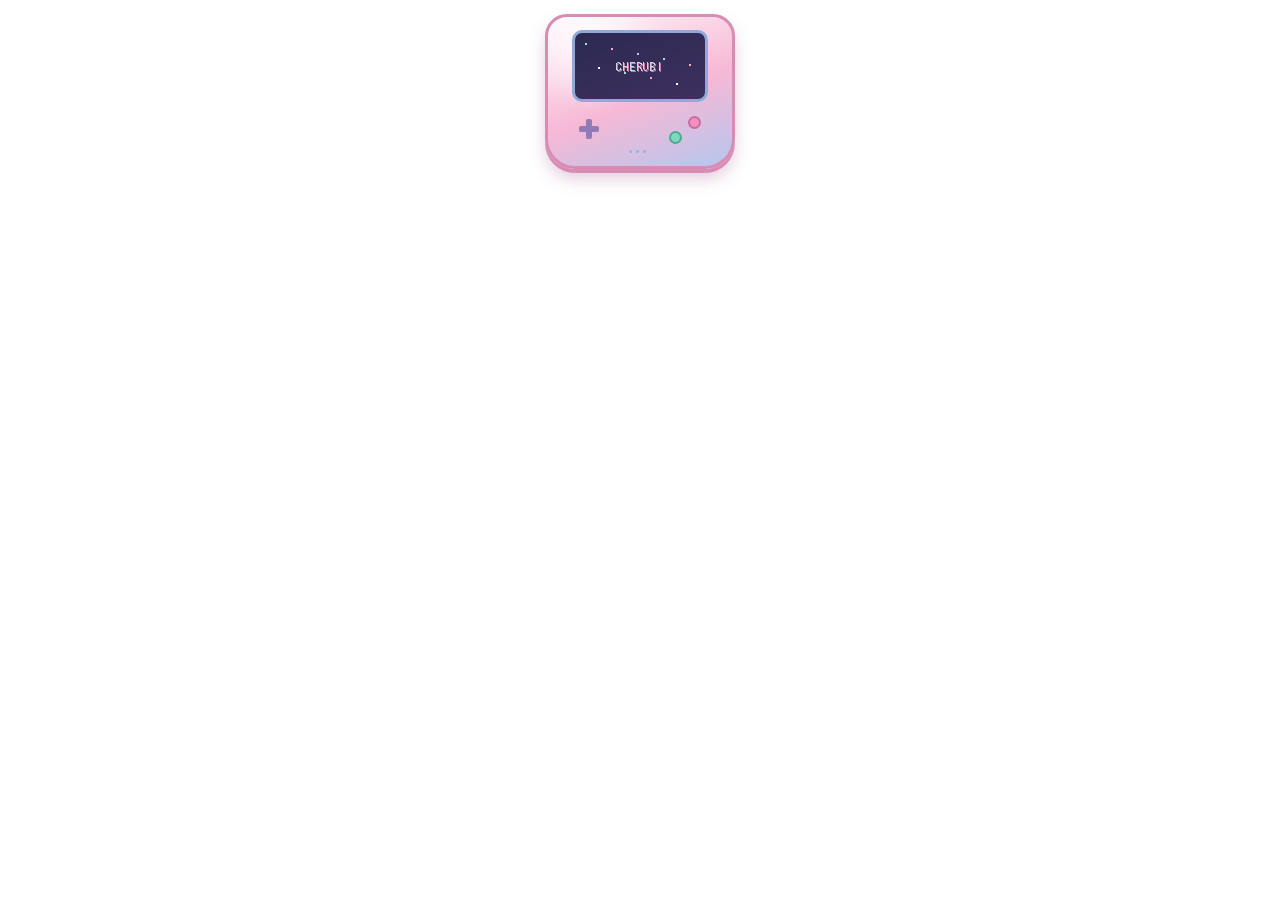
<file: cherubi-etapa1.3.html>
<!-- CHERUBI · ETAPA 1.3 · Pegar en un gadget "HTML/JavaScript" de Blogger, en la columna izquierda (entre tu PFP y los vinilos).
     En la columna solo queda la consola compacta; al hacer clic se expande en una ventana a pantalla casi completa (se monta en <body>, no la recortan las columnas). -->
<div id="cherubi-host"></div>
<script>
//<![CDATA[
(function(){
'use strict';
/* ================= CONFIG (editá acá imágenes, nombres, costos) ================= */
var CFG={key:'cherubi_save_v1',startCoins:50,profileCost:30,numMax:200,specials:[1,7,17,71,117],specialReward:17,
 nightFrom:20,nightTo:6,margin:'max(10px,2.2vmin)',font:'https://fonts.googleapis.com/css2?family=DotGothic16&display=swap'};
var PROFILES={
 nota:{name:'Nota Musical',base:1,themes:['palido','oscuro','rosado'],img:{palido:'https://i.ibb.co/67T8MYFM/6-removebg-preview.png',oscuro:'https://i.ibb.co/LXyX8SJq/7-removebg-preview.png',rosado:'https://i.ibb.co/zTBtKxtM/8-removebg-preview.png'}},
 pluma:{name:'Pluma Angelical',base:1,themes:['palido','oscuro','rosado'],img:{palido:'https://i.ibb.co/xkFjffC/3-removebg-preview.png',oscuro:'https://i.ibb.co/TBD4nsBC/Chat-GPT-Image-19-sept-2026-20-16-32.png',rosado:'https://i.ibb.co/SX9VLj3n/5-removebg-preview.png'}},
 loto:{name:'Loto',base:0,themes:['loto'],img:{loto:'https://i.ibb.co/B2pfPNL6/imagen.png'}},
 pastel:{name:'Pastel',base:0,themes:['pastel'],img:{pastel:'https://i.ibb.co/YF7NcnHf/imagen.png'}}
};
var TL={palido:'Pálido',oscuro:'Oscuro',rosado:'Rosado',loto:'Único',pastel:'Único'};
var ITEMS={}; /* Etapas 2-4: id -> {name,img,...} */
var CATS=['Generales','Visor de Estrellas','Generador de Números','Cocina','Ritmos','Jardín','Star Collector','Lucky Cherub','Tragamonedas','Secretos'];
var ST={2:'Se activa en la Etapa 2',3:'Se activa en la Etapa 3',4:'Se activa en la Etapa 4',nv:'No verificable (juego externo)',def:'Pendiente de tu definición'};
/* [categoría, nombre, condición, tipo p/n/s, recompensa, estado(1=activo ahora | etapa | 'nv' | 'def'), descripción] */
var ACH=[
[0,'First Boot','Encender Cherubi por primera vez.','p'],
[0,'Home Sweet Home','Cambiar el tema de un perfil por primera vez.','p'],
[0,'Little Collector','Conseguir 5 objetos diferentes.','p',0,2],
[0,'Capitalista','Acumular 1000 pepitas de plata (saldo actual).','p'],
[0,'Silver Fever','Acumular 500 pepitas de plata (saldo actual).','p'],
[0,'Digital Resident','Utilizar Cherubi durante 7 días diferentes.','p'],
[0,'A New Face','Desbloquear un perfil secreto.','p',0,'def'],
[0,'Broke Angel','Quedarse con 0 pepitas de plata.','n'],
[0,'Shopaholic','Comprar 5 objetos diferentes.','n',0,2],
[0,'Identity Crisis','Cambiar el usuario y la contraseña de un perfil.','n'],
[0,'Whoops!','Intentar comprar algo sin tener suficientes monedas.','n',0,2],
[1,'Star Thief','Capturar la primera estrella.','p',0,2],
[1,'Constellation','Capturar 10 estrellas.','p',0,2],
[1,'Sky Hoarder','Tener 30 estrellas en el inventario.','p',0,2],
[1,'Rare Sight','Capturar una estrella de máxima rareza.','p',0,2],
[1,'Nocturnal','Abrir el visor durante la noche (20:00 a 06:00).','p',0,2],
[1,'Secuestra estrellas','Vender las primeras estrellas obtenidas.','p',0,2,'Has traficado estrellas ilegalmente.'],
[2,'Lucky Number','Obtener el primer número especial.','p'],
[2,'Coleccionista numérico','Conseguir los números 1, 7, 17, 71 y 117.','p',117],
[2,'3-6-9','Obtener la secuencia consecutiva 3, 6 y 9, en ese orden.','p',33],
[2,'Repetition','Obtener el mismo número tres veces seguidas.','p'],
[2,'Numerical Obsession','Generar 100 números.','p'],
[2,'Oddly Specific','Obtener el número 117 tres veces.','p'],
[3,'Little Chef','Jugar por primera vez (abrir un juego de cocina).','p',0,3],
[3,'Perfect Recipe','Completar un nivel con puntuación perfecta.','p',0,'nv'],
[3,'Kitchen Disaster','Fallar un pedido.','p',0,'nv'],
[3,'Master Chef','Completar 10 niveles.','p',0,'nv'],
[4,'First Note','Completar la primera canción.','p',0,4],
[4,'Perfect Harmony','Completar una canción sin errores.','p',0,4],
[4,'Encore!','Jugar 5 canciones.','p',0,4],
[4,'Rhythm Addict','Conseguir un combo de 50 notas.','p',0,4],
[5,'Green Thumb','Plantar la primera semilla.','p',0,4],
[5,'First Bloom','Cultivar la primera flor.','p',0,4],
[5,'Botanical','Conseguir 5 especies diferentes.','p',0,4],
[5,'Neglectful Angel','Dejar que una planta se marchite.','n',0,4],
[5,'Garden Paradise','Tener 10 plantas creciendo simultáneamente.','p',0,4],
[6,'Catch Me!','Atrapar la primera estrella.','p',0,3],
[6,'Shooting Star','Capturar 20 estrellas en una partida.','p',0,3],
[6,'Untouchable','Terminar una partida sin perder vidas.','p',0,3],
[6,'Sky Champion','Superar un récord determinado.','p',0,3],
[7,'First Prize','Obtener el primer premio.','p',0,3],
[7,'Jackpot!','Conseguir un premio de máxima rareza.','p',0,3],
[7,'Almost...','Fallar una captura por muy poco.','p',0,3],
[7,"Collector's Edition",'Conseguir 10 premios diferentes.','p',0,3],
[8,"Beginner's Luck",'Ganar en la primera partida.','p',0,2],
[8,'Bad Luck','Perder 5 partidas consecutivas.','n',0,2],
[8,'House Always Wins','Perder 100 pepitas de plata acumuladas en la tragamonedas.','n',0,2],
[8,'Unbelievable','Conseguir el premio máximo de la tragamonedas.','p',0,2],
[9,'Are You Still There?','Mantener Cherubi abierto durante una hora.','s'],
[9,'Déjà Vu','Abrir y cerrar la misma aplicación 10 veces.','s'],
[9,'404 Angel','Intentar acceder a una aplicación bloqueada.','s',0,2],
[9,'The Forgotten One','No abrir Cherubi durante 30 días.','s'],
[9,'Behind the Screen','Encontrar una interacción secreta de la interfaz.','s',0,'def'],
[9,'03:33','Abrir Cherubi exactamente a las 03:33.','s'],
[9,'Little Ghost','Encontrar un evento paranormal dentro de la consola.','s',0,'def']
];
var AM={},ach=ACH.map(function(a){var o={c:a[0],n:a[1],d:a[2],t:a[3],r:a[4]||0,st:a[5]||1,f:a[6]||''};AM[o.n]=o;return o;});
var APPS=[ /* [id, icono, título, etapa, render, descripción futura] */
['perfiles','♡','Perfiles',1,appPerfiles],['logros','🏆','Logros',1,appLogros],['inventario','🎒','Inventario',1,appInv],
['numeros','🔢','Generador de Números',1,appNum],['notas','📝','Notas',1,appNotes],
['estrellas','★','Visor de Estrellas',2,null,'Cielo nocturno interactivo para capturar y vender estrellas.'],
['tragamonedas','🎰','Tragamonedas',2,null,'Máquina con apuestas, historial y premios.'],
['tienda','🛒','Tienda',2,null,'Juegos, objetos y coleccionables a cambio de pepitas.'],
['cocina','🍳','Cocina',3,null,'Devilish Cooking y Papa\'s Sushiria (iframe o pestaña nueva).'],
['starcollector','🧺','Star Collector',3,null,'Atrapá estrellas que caen y evitá los obstáculos.'],
['lucky','🧸','Lucky Cherub',3,null,'Máquina de premios con garra.'],
['ritmo','🎵','Ritmos',4,null,'Juego de ritmo original con música.'],
['jardin','🌸','Jardín',4,null,'Cultivá flores y colecciónalas.']
];
/* ================= CORE ================= */
var S,R,cur=null,TI,T1,H={},Q=[];
function def(){return{v:1,coins:0,claimed:{},ach:{},inv:{},bought:[],days:[],last:0,opens:0,prof:{},unlocked:{loto:0,pastel:0},active:null,notes:[],notesSel:null,num:{n:0,seen:{},hist:[],c117:0},app:{}};}
function load(){try{var r=JSON.parse(localStorage.getItem(CFG.key));if(r&&r.v){var d=def();for(var k in r)d[k]=r[k];return d;}}catch(e){}return null;}
function save(){try{localStorage.setItem(CFG.key,JSON.stringify(S));}catch(e){}}
function esc(s){return String(s).replace(/[&<>"']/g,function(c){return{'&':'&amp;','<':'&lt;','>':'&gt;','"':'&quot;',"'":'&#39;'}[c];});}
function $(s){return R.querySelector(s);}
function on(e,f){(H[e]=H[e]||[]).push(f);}
function emit(e,d){(H[e]||[]).forEach(function(f){f(d);});}
function rr(v,a){return(v>>>a)|(v<<(32-a));}
function sha256(s){var mp=Math.pow,mw=mp(2,32),i,j,r='',w=[],bl=s.length*8,h=[],k=[],pc=0,ic={};
 for(var c=2;pc<64;c++){if(!ic[c]){for(i=0;i<313;i+=c)ic[i]=c;h[pc]=(mp(c,.5)*mw)|0;k[pc++]=(mp(c,1/3)*mw)|0;}}
 s+='\x80';while(s.length%64-56)s+='\x00';
 for(i=0;i<s.length;i++){j=s.charCodeAt(i);w[i>>2]|=j<<((3-i)%4)*8;}
 w[w.length]=(bl/mw)|0;w[w.length]=bl;
 for(j=0;j<w.length;){var x=w.slice(j,j+=16),o=h;h=h.slice(0,8);
  for(i=0;i<64;i++){var w15=x[i-15],w2=x[i-2],a=h[0],e=h[4],
   t1=h[7]+(rr(e,6)^rr(e,11)^rr(e,25))+((e&h[5])^((~e)&h[6]))+k[i]+(x[i]=(i<16)?x[i]:(x[i-16]+(rr(w15,7)^rr(w15,18)^(w15>>>3))+x[i-7]+(rr(w2,17)^rr(w2,19)^(w2>>>10))|0)),
   t2=(rr(a,2)^rr(a,13)^rr(a,22))+((a&h[1])^(a&h[2])^(h[1]&h[2]));
   h=[(t1+t2)|0].concat(h);h[4]=(h[4]+t1)|0;}
  for(i=0;i<8;i++)h[i]=(h[i]+o[i])|0;}
 for(i=0;i<8;i++)for(j=3;j+1;j--){var q=(h[i]>>(j*8))&255;r+=((q<16)?0:'')+q.toString(16);}
 return r;}
async function hash(s){return sha256(unescape(encodeURIComponent('cherubi:'+s)));}
function legacy(s){var h=5381,i;s='cherubi:'+s;for(i=0;i<s.length;i++)h=((h*33)^s.charCodeAt(i))>>>0;return 'f'+h.toString(16);}
function toast(m){var t=$('.toasts');if(!t){Q.push(m);return;}var d=document.createElement('div');d.className='ts';d.textContent=m;t.appendChild(d);setTimeout(function(){d.remove();},3800);}
function unlock(n){var a=AM[n];if(!a||S.ach[n])return;S.ach[n]=Date.now();save();toast('🏆 '+(a.t==='s'?'Logro secreto: ':'Logro: ')+a.n+(a.r?' (+'+a.r+' pepitas)':''));if(a.r)claim('ach:'+n,a.r);emit('ach',n);if(cur==='logros')render('logros');}
function claim(k,n){if(S.claimed[k])return false;S.claimed[k]=1;S.coins+=n;save();after();return true;}
function add(n){S.coins+=n;save();after();}
function spend(n,o){if(S.coins<n){if(o&&o.purchase)unlock('Whoops!');return false;}S.coins-=n;save();after();return true;}
function addItem(id,q){S.inv[id]=(S.inv[id]||0)+(q||1);save();checkAch();if(cur==='inventario')render('inventario');}
function after(){updateBar();checkAch();}
function checkAch(){
 if(!S.active)return;
 if(S.coins>=500)unlock('Silver Fever');if(S.coins>=1000)unlock('Capitalista');
 if(S.coins===0&&S.claimed.init)unlock('Broke Angel');
 if(Object.keys(S.inv).length>=5)unlock('Little Collector');
 if(S.days.length>=7)unlock('Digital Resident');
 if(S.bought.length>=5)unlock('Shopaholic');
 for(var k in S.prof){if(S.prof[k].cu>0&&S.prof[k].cp>0)unlock('Identity Crisis');}
}
function unlockProfile(id){if(PROFILES[id]&&!PROFILES[id].base&&!S.unlocked[id]){S.unlocked[id]=1;save();unlock('A New Face');if(cur==='perfiles')render('perfiles');}}
/* ================= UI BASE ================= */
function view(h){$('.vw').innerHTML=h;}
function modal(h){closeM();var m=document.createElement('div');m.className='mod';m.innerHTML='<div class="card w">'+h+'</div>';m.addEventListener('click',function(e){if(e.target===m||e.target.getAttribute('data-x')!==null)closeM();});$('.vw').appendChild(m);return m;}
function closeM(){var m=$('.mod');if(m)m.remove();}
function ask(msg){return new Promise(function(r){var m=modal('<p>'+msg+'</p><div class="row"><button class="bt" data-y>Confirmar</button><button class="bt g" data-x>Cancelar</button></div>');m.querySelector('[data-y]').onclick=function(){closeM();r(true);};m.addEventListener('click',function(e){if(e.target===m||e.target.getAttribute('data-x')!==null)r(false);});});}
function pimg(id){var d=S.prof[id];return PROFILES[id].img[d?d.theme:PROFILES[id].themes[0]];}
function theme(){var p=S.prof[S.active];$('.cb').setAttribute('data-theme',p?p.theme:'palido');}
function picks(ids,sub){return '<div class="row">'+ids.map(function(id,i){return '<label class="pick"><input type="radio" name="p" value="'+id+'"'+(i?'':' checked')+'><img src="'+PROFILES[id].img[PROFILES[id].themes[0]]+'" alt=""><span>'+esc(PROFILES[id].name)+'</span>'+(sub?'<small>'+esc(S.prof[id].user)+'</small>':'')+'</label>';}).join('')+'</div>';}
async function mk(id,u,p){S.prof[id]={user:u,hash:await hash(p),theme:PROFILES[id].themes[0],cu:0,cp:0};save();}
function renderCreate(){
 view('<div class="center"><form class="card w" id="f"><h2>CHERUBI</h2><p>Creá tu primer perfil</p>'+picks(['nota','pluma'])+'<input id="u" placeholder="Usuario" required maxlength="20"><input id="pw" type="password" placeholder="Contraseña" required><p class="msg">Tu progreso se guarda solo en este navegador.</p><button class="bt">Crear y entrar</button></form></div>');
 $('#f').onsubmit=async function(e){e.preventDefault();var id=$('input[name=p]:checked').value,u=$('#u').value.trim();if(!u)return;await mk(id,u,$('#pw').value);S.active=id;claim('init',CFG.startCoins);unlock('First Boot');enter();};
}
function renderLogin(){
 view('<div class="center"><form class="card w" id="f"><h2>Iniciar sesión</h2>'+picks(Object.keys(S.prof),1)+'<input id="pw" type="password" placeholder="Contraseña" required><p class="err" id="er"></p><button class="bt">Entrar</button><p class="msg">Una contraseña olvidada no se puede recuperar.</p><button type="button" class="bt g sm" id="rs">Restablecer consola (borra todos los datos)</button></form></div>');
 $('#f').onsubmit=async function(e){e.preventDefault();var id=$('input[name=p]:checked').value,pw=$('#pw').value,hv=await hash(pw),st=S.prof[id].hash;
  if(hv===st||(st.length<64&&legacy(pw)===st)){if(hv!==st){S.prof[id].hash=hv;save();}S.active=id;enter();}else $('#er').textContent='Usuario o contraseña incorrectos.';};
 $('#rs').onclick=resetFlow;
}
function enter(){
 var now=new Date(),prev=S.last;S.last=Date.now();S.opens++;
 var day=now.toLocaleDateString('sv');if(S.days.indexOf(day)<0)S.days.push(day);save();
 goHome();
 if(prev&&Date.now()-prev>=30*864e5){unlock('The Forgotten One');modal('<h3>Bienvenido/a de vuelta</h3><p>Pasó mucho tiempo desde tu última visita. Cherubi te estuvo esperando.</p><button class="bt" data-x>Entrar</button>');}
 if(now.getHours()===3&&now.getMinutes()===33)unlock('03:33');
 clearTimeout(T1);T1=setTimeout(function(){unlock('Are You Still There?');},36e5);
 checkAch();
}
function goHome(){
 view('<div class="lay"><div class="side">'+APPS.map(function(a){var p=a[3]>1&&!a[4];return '<div class="ic'+(p?' pend':'')+'" data-a="'+a[0]+'" title="'+esc(a[2])+'"'+(p?' data-st="E'+a[3]+'"':'')+'>'+(a[0]==='perfiles'?'<img id="sp" src="'+pimg(S.active)+'" alt="">':a[1])+'</div>';}).join('')+'</div><div class="main"><div class="bar"><span id="coins" class="chip"></span><span id="date"></span><span id="time"></span><span class="chip"><img id="bp" src="" alt=""><span id="bnm"></span></span><button class="bt g sm" id="lo">Salir</button></div><div class="area" id="ar"></div></div></div><div class="toasts"></div>');
 theme();updateBar();cur=null;
 $('.side').onclick=function(e){var el=e.target.closest('.ic');if(el)openApp(el.getAttribute('data-a'));};
 $('#lo').onclick=function(){clearInterval(TI);clearTimeout(T1);cur=null;renderLogin();};
 $('#ar').innerHTML='<div class="card"><h3>¡Bienvenido/a!</h3><p>Elegí una aplicación en la barra lateral.</p></div>';
 clearInterval(TI);TI=setInterval(updateBar,1000);
 while(Q.length)toast(Q.shift());
}
function updateBar(){
 var c=$('#coins');if(!c)return;c.textContent='✦ '+S.coins+' pepitas';c.className='chip'+(S.coins===0&&S.claimed.init?' sad':'');
 var d=new Date();$('#time').textContent=d.toLocaleTimeString([],{hour:'2-digit',minute:'2-digit'});$('#date').textContent=d.toLocaleDateString();
 $('#bp').src=pimg(S.active);$('#bnm').textContent=PROFILES[S.active].name+' · '+S.prof[S.active].user;
 var sp=$('#sp');if(sp)sp.src=pimg(S.active);
}
function openApp(id){
 if(cur&&cur!==id){S.app[cur]=(S.app[cur]||0)+1;save();if(S.app[cur]>=10)unlock('Déjà Vu');}
 cur=id;R.querySelectorAll('.ic').forEach(function(e){e.classList.toggle('on',e.getAttribute('data-a')===id);});render(id);
}
function render(id){
 var A=APPS.filter(function(a){return a[0]===id;})[0],b=$('#ar');if(!A||!b)return;b.onclick=null;
 if(!A[4]){b.innerHTML='<div class="card"><h3>'+esc(A[2])+'</h3><p><b>Etapa '+A[3]+': todavía no desarrollada.</b></p><p>'+esc(A[5]||'')+'</p></div>';return;}
 A[4](b);
}
/* ================= RESPALDO Y RESTABLECIMIENTO ================= */
function exportData(){
 var j=JSON.stringify({app:'cherubi',version:'1.1',exported:new Date().toISOString(),key:CFG.key,data:S},null,1);
 try{var a=document.createElement('a'),u=URL.createObjectURL(new Blob([j],{type:'application/json'}));a.href=u;a.download='cherubi-respaldo-'+new Date().toLocaleDateString('sv')+'.json';$('.cb').appendChild(a);a.click();a.remove();setTimeout(function(){URL.revokeObjectURL(u);},2000);toast('Respaldo exportado');}
 catch(e){modal('<h3>Respaldo</h3><p>No se pudo descargar. Copiá este texto y guardalo:</p><textarea readonly>'+esc(j)+'</textarea><button class="bt" data-x>Cerrar</button>');}
}
function resetFlow(){
 var m=modal('<h3>⚠ Restablecer consola</h3><p><b>Esto NO recupera tu acceso.</b> Borra TODOS los datos de Cherubi en este navegador: perfiles, contraseñas, pepitas, inventario, logros, notas y progreso. No se puede deshacer.</p><p class="msg">Si querés conservar una copia, exportá un respaldo antes.</p><div class="row"><button class="bt g" id="rx">Exportar respaldo</button><button class="bt" id="rc">Continuar</button><button class="bt g" data-x>Cancelar</button></div>');
 m.querySelector('#rx').onclick=exportData;
 m.querySelector('#rc').onclick=function(){
  var m2=modal('<h3>Confirmación final</h3><p>Para borrar todo escribí <b>RESTABLECER</b>:</p><input id="rt" autocomplete="off"><p class="err" id="re"></p><div class="row"><button class="bt" id="rf">Borrar todo</button><button class="bt g" data-x>Cancelar</button></div>');
  m2.querySelector('#rf').onclick=function(){if(m2.querySelector('#rt').value.trim()!=='RESTABLECER'){m2.querySelector('#re').textContent='Escribí la palabra exacta para continuar.';return;}doReset();};
 };
}
function doReset(){try{localStorage.removeItem(CFG.key);}catch(e){}clearInterval(TI);clearTimeout(T1);S=def();cur=null;closeM();renderCreate();}
/* ================= APPS ================= */
function appPerfiles(b){
 var a=S.active,h='<h3>Perfiles</h3><div class="grid">';
 for(var id in PROFILES){var P=PROFILES[id],d=S.prof[id];
  if(!P.base&&!S.unlocked[id]){h+='<div class="card lk"><div class="si">?</div><b>???</b><small>Perfil secreto bloqueado</small></div>';continue;}
  h+='<div class="card'+(a===id?' on':'')+'"><img class="pi" src="'+pimg(id)+'" alt=""><b>'+esc(P.name)+'</b>'+(d?(a===id?'<small>Perfil activo</small>':'<button class="bt sm" data-sw="'+id+'">Usar</button>'):'<button class="bt sm" data-mk="'+id+'">Crear perfil</button>')+'</div>';}
 var p=S.prof[a],P2=PROFILES[a];
 h+='</div><h4>Perfil activo: '+esc(P2.name)+'</h4><div class="card"><p>Usuario: <b>'+esc(p.user)+'</b></p><div class="row"><button class="bt sm" data-ed="user">Cambiar usuario ('+CFG.profileCost+')</button><button class="bt sm" data-ed="pass">Cambiar contraseña ('+CFG.profileCost+')</button></div>';
 if(P2.themes.length>1)h+='<p>Tema:</p><div class="row">'+P2.themes.map(function(t){return '<button class="bt sm'+(p.theme===t?'':' g')+'" data-th="'+t+'">'+TL[t]+'</button>';}).join('')+'</div>';
 h+='</div><button class="bt g" id="ts">¿Qué perfil me corresponde?</button><h4>Respaldo y restablecimiento</h4><div class="card"><p>Exportá una copia de tus datos o restablecé la consola (borra todo).</p><div class="row"><button class="bt sm" id="ex">Exportar respaldo</button><button class="bt g sm" id="rs2">Restablecer consola…</button></div></div>';
 b.innerHTML=h;
 b.onclick=function(e){var t=e.target,v;
  if((v=t.getAttribute('data-sw'))){S.active=v;save();theme();updateBar();render('perfiles');}
  else if((v=t.getAttribute('data-mk')))newProfile(v);
  else if((v=t.getAttribute('data-ed')))editCred(v);
  else if((v=t.getAttribute('data-th'))){if(S.prof[a].theme!==v){S.prof[a].theme=v;save();unlock('Home Sweet Home');theme();updateBar();render('perfiles');}}
  else if(t.id==='ts')testPerfil();else if(t.id==='ex')exportData();else if(t.id==='rs2')resetFlow();};
}
function newProfile(id){
 var m=modal('<h3>Crear '+esc(PROFILES[id].name)+'</h3><form id="nf"><input id="nu" placeholder="Usuario" required maxlength="20"><input id="np" type="password" placeholder="Contraseña" required><p class="msg">Crear un perfil es gratis.</p><div class="row"><button class="bt">Crear</button><button type="button" class="bt g" data-x>Cancelar</button></div></form>');
 m.querySelector('#nf').onsubmit=async function(e){e.preventDefault();var u=m.querySelector('#nu').value.trim();if(!u)return;await mk(id,u,m.querySelector('#np').value);closeM();render('perfiles');toast('Perfil creado');};
}
function editCred(kind){
 var m=modal('<h3>Cambiar '+(kind==='user'?'usuario':'contraseña')+'</h3><form id="ef"><input id="nv"'+(kind==='user'?'':' type="password"')+' required maxlength="30" placeholder="Nuevo valor"><p class="msg">Costo: '+CFG.profileCost+' pepitas de plata.</p><p class="err" id="ee"></p><div class="row"><button class="bt">Continuar</button><button type="button" class="bt g" data-x>Cancelar</button></div></form>');
 m.querySelector('#ef').onsubmit=async function(e){e.preventDefault();var v=m.querySelector('#nv').value;if(kind==='user')v=v.trim();if(!v)return;
  if(S.coins<CFG.profileCost){m.querySelector('#ee').textContent='No tenés suficientes pepitas de plata.';return;}
  closeM();if(!(await ask('Cambiar '+(kind==='user'?'el usuario':'la contraseña')+' costará '+CFG.profileCost+' pepitas de plata. ¿Confirmás?')))return;
  if(!spend(CFG.profileCost))return;var p=S.prof[S.active];
  if(kind==='user'){p.user=v;p.cu++;}else{p.hash=await hash(v);p.cp++;}
  save();checkAch();updateBar();render('perfiles');toast('Datos actualizados');};
}
function testPerfil(){
 function q(n,t,o){return '<p>'+t+'</p>'+o.map(function(x,i){return '<label class="op"><input type="radio" name="q'+n+'" value="'+'ABC'[i]+'"> '+x+'</label>';}).join('');}
 var m=modal('<h3>¿Qué perfil me corresponde?</h3><form id="tf">'+q(1,'1. ¿Qué tipo de ambiente preferís para tu consola?',['Suave, luminoso y delicado.','Alegre, musical y con bastante movimiento.','Algo intermedio: tranquilo, pero con detalles que llamen la atención.'])+q(2,'2. ¿Qué te gustaría que destacara más en tu perfil?',['La estética, los detalles y la sensación de calma.','Los sonidos, las animaciones y los elementos interactivos.','Una combinación equilibrada de ambos.'])+'<p class="msg">Es solo una sugerencia: no cambia tu perfil.</p><p id="tr"></p><div class="row"><button class="bt">Ver resultado</button><button type="button" class="bt g" data-x>Cerrar</button></div></form>');
 m.querySelector('#tf').onsubmit=function(e){e.preventDefault();var a=m.querySelector('input[name=q1]:checked'),c=m.querySelector('input[name=q2]:checked'),t=m.querySelector('#tr');
  if(!a||!c){t.textContent='Respondé las dos preguntas.';return;}
  var k=a.value+c.value,id=k==='AA'?'pluma':k==='BB'?'nota':null;
  t.innerHTML=id?'Te corresponde <b>'+PROFILES[id].name+'</b>.<br><img class="pi" src="'+PROFILES[id].img.palido+'" alt="">':'Resultado mixto: ambos perfiles te quedan bien, elegí el que prefieras.';};
}
function appLogros(b){
 var n=ach.filter(function(a){return S.ach[a.n];}).length,TT={p:'Positivo',n:'Negativo',s:'Secreto'};
 var h='<h3>Emblemas y logros</h3><p>'+n+' / '+ach.length+' desbloqueados</p>';
 CATS.forEach(function(c,i){h+='<h4>'+c+'</h4><div class="grid">'+ach.filter(function(a){return a.c===i;}).map(function(a){
  var u=S.ach[a.n];
  if(a.t==='s'&&!u)return '<div class="card lk"><div class="si">?</div><b>???</b><small>Logro secreto</small></div>';
  return '<div class="card bd'+(u?' got':'')+'"><b>'+esc(a.n)+'</b><small>'+TT[a.t]+' · '+esc(c)+'</small><p>'+esc(a.f||a.d)+'</p>'+(a.f?'<small>Condición: '+esc(a.d)+'</small>':'')+(a.r?'<small>Recompensa: '+a.r+' pepitas</small>':'')+'<small>'+(u?'✔ Desbloqueado '+new Date(u).toLocaleDateString():'🔒 Bloqueado'+(a.st!==1?' · '+ST[a.st]:''))+'</small></div>';}).join('')+'</div>';});
 b.innerHTML=h;
}
function appInv(b){
 var k=Object.keys(S.inv),h='<h3>Inventario</h3>';
 h+=k.length?'<div class="grid">'+k.map(function(id){var it=ITEMS[id]||{};return '<div class="card">'+(it.img?'<img class="pi" src="'+esc(it.img)+'" alt="">':'')+'<b>'+esc(it.name||id)+'</b><small>x'+S.inv[id]+'</small></div>';}).join('')+'</div>':'<div class="card"><p>Todavía no tenés objetos.</p><p>Se obtienen en la Tienda, el Visor de Estrellas, Lucky Cherub y los juegos (Etapas 2 a 4).</p></div>';
 b.innerHTML=h;
}
function appNum(b){
 var N=S.num,busy=false;
 b.innerHTML='<h3>Generador de números</h3><div class="big" id="bn">'+(N.hist.length?N.hist[N.hist.length-1]:'--')+'</div><button class="bt" id="gb">Generar (1 a '+CFG.numMax+')</button><p>Generados: <span id="gc">'+N.n+'</span></p><h4>Números especiales</h4><div class="row" id="sp2"></div><h4>Últimos resultados</h4><div class="row" id="gh"></div>';
 function paint(){if(!$('#gc'))return;$('#gc').textContent=N.n;$('#sp2').innerHTML=CFG.specials.map(function(x){return '<span class="chip'+(N.seen[x]?' on':'')+'">'+x+'</span>';}).join('');$('#gh').innerHTML=N.hist.slice().reverse().map(function(x){return '<span class="chip">'+x+'</span>';}).join('');}
 paint();
 function commit(x){
  N.n++;N.hist.push(x);if(N.hist.length>20)N.hist.shift();if(x===117)N.c117++;
  var l=N.hist.slice(-3),e=$('#bn');if(e)e.textContent=x;
  save();paint();
  if(CFG.specials.indexOf(x)>=0){N.seen[x]=1;if(claim('num:'+x,CFG.specialReward))toast('+'+CFG.specialReward+' pepitas');unlock('Lucky Number');if(CFG.specials.every(function(s){return N.seen[s];}))unlock('Coleccionista numérico');}
  if(l.length===3&&l[0]===3&&l[1]===6&&l[2]===9)unlock('3-6-9');
  if(l.length===3&&l[0]===l[1]&&l[1]===l[2])unlock('Repetition');
  if(N.n>=100)unlock('Numerical Obsession');if(N.c117>=3)unlock('Oddly Specific');
  save();paint();
 }
 $('#gb').onclick=function(){if(busy)return;busy=true;$('#gb').disabled=true;
  var x=1+Math.floor(Math.random()*CFG.numMax),i=0,t=setInterval(function(){var e=$('#bn');
   if(++i>8){clearInterval(t);busy=false;commit(x);var g=$('#gb');if(g)g.disabled=false;return;}
   if(e)e.textContent=1+Math.floor(Math.random()*CFG.numMax);},60);};
}
function appNotes(b){
 function cur2(){return S.notes.filter(function(n){return n.id===S.notesSel;})[0];}
 function draw(){var c=cur2();
  b.innerHTML='<h3>Notas</h3><div class="nt"><div class="nl"><button class="bt sm" id="nn">+ Nueva</button>'+S.notes.map(function(n){return '<div class="ni'+(n.id===S.notesSel?' on':'')+'" data-i="'+n.id+'">'+esc(n.t||'Sin título')+'</div>';}).join('')+'</div><div class="ne">'+(c?'<input id="nt" value="'+esc(c.t)+'" placeholder="Título" maxlength="60"><textarea id="nx" placeholder="Escribí aquí...">'+esc(c.x)+'</textarea><button class="bt g sm" id="nd">Eliminar</button><small>Se guarda automáticamente.</small>':'<p>Creá una nota para empezar.</p>')+'</div></div>';
  var t=$('#nt'),x=$('#nx');
  if(t){t.oninput=function(){c.t=t.value;save();var it=b.querySelector('.ni.on');if(it)it.textContent=c.t||'Sin título';};x.oninput=function(){c.x=x.value;save();};}}
 draw();
 b.onclick=function(e){var t=e.target,i=t.getAttribute('data-i');
  if(t.id==='nn'){var id='n'+Date.now();S.notes.unshift({id:id,t:'',x:''});S.notesSel=id;save();draw();}
  else if(i){S.notesSel=i;save();draw();}
  else if(t.id==='nd'){ask('¿Eliminar esta nota?').then(function(ok){if(!ok)return;S.notes=S.notes.filter(function(n){return n.id!==S.notesSel;});S.notesSel=S.notes[0]?S.notes[0].id:null;save();draw();});}};
}
/* ================= ESTILOS ================= */
var CSS='*{box-sizing:border-box;margin:0;padding:0}:host{display:block}'+
'.cb{--bg:#F7FEFE;--pn:rgba(255,255,255,.72);--ink:#8D8194;--ac:#F7D9E9;--a2:#D8C9E8;--ln:#D9B8D0;--gd:#F4E8B9;--mn:#B8E9DC;font-family:"DotGothic16","Segoe UI",sans-serif;color:var(--ink);background:var(--bg);width:100%;max-width:980px;margin:0 auto;border:3px solid var(--ln);border-radius:22px;box-shadow:0 6px 0 var(--ln),0 14px 26px rgba(141,129,148,.25);overflow:hidden;position:relative;font-size:14px;line-height:1.4}'+
'.cb[data-theme=rosado]{--bg:#FCEEF5;--pn:rgba(247,217,233,.5);--a2:#D9B8D0}.cb[data-theme=oscuro]{--bg:#3B3548;--pn:rgba(216,201,232,.14);--ink:#F7FEFE;--ac:#6B5A82;--a2:#4E4561;--ln:#8D8194}.cb[data-theme=loto]{--bg:#F4EEFA;--ac:#D8C9E8;--a2:#C5D8E9;--ln:#B7A5CF}.cb[data-theme=pastel]{--bg:#EEFAF6;--ac:#B8E9DC;--a2:#DCE9F6;--ln:#9FD3C4}'+
'.lay{display:flex;height:100%;min-height:0}.side{width:86px;display:flex;flex-direction:column;gap:10px;padding:10px;overflow:auto;background:rgba(216,201,232,.22);border-right:2px solid var(--ln)}'+
'.ic{width:58px;height:58px;flex:none;border-radius:16px;border:2px solid var(--ln);background:var(--pn);display:flex;align-items:center;justify-content:center;font-size:24px;cursor:pointer;position:relative;overflow:visible}.ic img{width:100%;height:100%;object-fit:cover;border-radius:14px}.ic.on{background:var(--ac);box-shadow:0 0 0 3px var(--gd)}.ic.pend{opacity:.6}.ic.pend::after{content:attr(data-st);position:absolute;right:-3px;bottom:-3px;font-size:9px;background:var(--a2);color:var(--ink);border-radius:6px;padding:0 4px}'+
'.main{flex:1;display:flex;flex-direction:column;min-width:0;min-height:0}.bar{display:flex;gap:10px;flex-wrap:wrap;align-items:center;justify-content:space-between;padding:8px 12px;background:var(--pn);border-bottom:2px solid var(--ln);font-size:12px}.bar img{width:20px;height:20px;border-radius:50%;object-fit:cover;vertical-align:middle;margin-right:4px}.area{flex:1;overflow:auto;padding:14px;min-height:0}'+
'h2,h3,h4{margin:6px 0}h4{margin-top:14px}p{margin:6px 0}small{display:block;opacity:.8;margin-top:3px}'+
'.card{background:var(--pn);border:2px solid var(--ln);border-radius:14px;padding:12px;margin:6px 0;text-align:center}.card.w{width:92%;max-width:340px}.grid{display:grid;grid-template-columns:repeat(auto-fill,minmax(150px,1fr));gap:10px}.grid .card{margin:0}.card.on,.bd.got{border-color:#d9b84f;box-shadow:0 0 0 2px var(--gd)}.bd{text-align:left}.lk{opacity:.65}.si{font-size:30px}'+
'.pi{width:64px;height:64px;border-radius:50%;object-fit:cover;display:block;margin:4px auto}.ri{width:70px;height:70px}'+
'.bt{border:2px solid var(--ln);border-radius:10px;background:var(--ac);color:var(--ink);padding:8px 14px;cursor:pointer;font-family:inherit;margin:4px 2px}.bt.g{background:transparent}.bt.sm{padding:4px 10px;font-size:12px}.bt:disabled{opacity:.5;cursor:default}'+
'input[type=text],input:not([type]),input[type=password],textarea{display:block;width:100%;margin:6px 0;padding:8px;border:2px solid var(--ln);border-radius:8px;background:#fff;color:#8D8194;font-family:inherit}textarea{min-height:170px;resize:vertical}'+
'.row{display:flex;gap:10px;flex-wrap:wrap;justify-content:center;align-items:center}.center{height:100%;display:flex;align-items:center;justify-content:center;background:radial-gradient(circle at 20% 20%,var(--ac),transparent 50%),radial-gradient(circle at 80% 80%,var(--a2),transparent 50%)}'+
'.pick{cursor:pointer;text-align:center;font-size:12px}.pick input{display:none}.pick img{width:62px;height:62px;border-radius:50%;object-fit:cover;border:3px solid var(--ln);display:block;margin:0 auto 4px}.pick input:checked+img{border-color:#d9b84f;box-shadow:0 0 0 3px var(--gd)}'+
'.op{display:block;text-align:left;margin:4px 0;font-size:12px}.op input{width:auto;display:inline;margin:0 4px 0 0}.err{color:#b23b3b;font-size:12px}.msg{font-size:11px;opacity:.8}'+
'.chip{display:inline-block;padding:3px 10px;border:2px solid var(--ln);border-radius:20px;background:var(--pn)}.chip.on{background:var(--gd);color:#8D8194}.chip.sad{animation:sad 1.6s infinite}.chip.sad::after{content:" 💧"}@keyframes sad{50%{transform:translateY(3px);opacity:.6}}'+
'.big{font-size:64px;text-align:center;margin:12px 0;color:var(--ink)}#gb{display:block;margin:0 auto}'+
'.nt{display:flex;gap:10px;flex-wrap:wrap}.nl{width:170px;flex:none}.ne{flex:1;min-width:200px}.ni{padding:6px 8px;border:2px solid var(--ln);border-radius:8px;margin:4px 0;cursor:pointer;overflow:hidden;white-space:nowrap;text-overflow:ellipsis}.ni.on{background:var(--ac)}'+
'.mod{position:absolute;inset:0;background:rgba(60,50,70,.45);display:flex;align-items:center;justify-content:center;z-index:20;overflow:auto;padding:10px}.mod .card{background:var(--bg)}'+
'.toasts{position:absolute;top:50px;right:10px;z-index:30;display:flex;flex-direction:column;gap:6px}.ts{background:var(--gd);color:#8D8194;border:2px solid #d9b84f;border-radius:10px;padding:8px 12px;font-size:12px;animation:in .3s}@keyframes in{from{transform:translateX(30px);opacity:0}}'+
'@media(max-width:620px){.lay{flex-direction:column-reverse}.side{width:100%;flex-direction:row;height:82px;flex:none;border-right:0;border-top:2px solid var(--ln)}.nl{width:100%}}';
/* ================= VENTANA, ENCENDIDO Y CONSOLA COMPACTA ================= */
var CSS2='.ov{position:fixed;inset:0;height:100vh;height:100dvh;display:none;align-items:center;justify-content:center;padding:'+CFG.margin+';background:rgba(24,18,32,.55);-webkit-backdrop-filter:blur(6px);backdrop-filter:blur(6px);z-index:2147483000}.ov.open{display:flex;animation:ovin .25s}@keyframes ovin{from{opacity:0}}'+
'.cb{max-width:none;margin:0;height:100%;display:flex;flex-direction:column}.vw{flex:1;min-height:0;position:relative;display:flex;flex-direction:column}.vw>.lay,.vw>.center{flex:1;min-height:0;height:auto}'+
'.tl{flex:none;position:relative;z-index:60;display:flex;justify-content:space-between;align-items:center;padding:4px 10px;background:var(--pn);border-bottom:2px solid var(--ln);font-size:12px;letter-spacing:.1em}.tl .bt{margin:0}'+
'.cb.booting .tl{background:transparent;border-color:transparent;color:#D8C9E8}.cb.booting .tl .bt{color:#D8C9E8;border-color:#5b4f73}'+
'.boot{position:absolute;inset:0;z-index:50;background:radial-gradient(ellipse at 50% 45%,#3a2f4d 0,#241d33 55%,#171220 100%);overflow:hidden;display:flex;align-items:center;justify-content:center;transition:opacity .4s}.boot.out{opacity:0;pointer-events:none}'+
'.stars i{position:absolute;image-rendering:pixelated;animation:tw 2.2s ease-in-out infinite both}@keyframes tw{0%,100%{opacity:.08}50%{opacity:1}}'+
'.halo{position:absolute;width:min(60vmin,340px);height:min(60vmin,340px);border-radius:50%;background:radial-gradient(circle,rgba(247,217,233,.16),transparent 65%);animation:bfi 1s both}'+
'.bn{position:relative;text-align:center;color:#F7FEFE}.nm{display:flex;justify-content:center;font-size:clamp(28px,8vw,54px);letter-spacing:.18em;margin-right:-.18em;text-shadow:3px 3px 0 #D9B8D0,0 0 14px rgba(216,201,232,.5)}.nm span{animation:bfi .35s both}@keyframes bfi{from{opacity:0;transform:translateY(3px)}to{opacity:1;transform:none}}'+
'.ld{display:flex;gap:4px;justify-content:center;margin-top:18px}.ld u{width:9px;height:9px;background:#3a3150;border:1px solid #4d4266;animation:blk .1s forwards}@keyframes blk{to{background:#F7D9E9;border-color:#F7D9E9}}.tx{margin-top:10px;font-size:11px;letter-spacing:.2em;color:#C5D8E9;animation:bfi .5s .6s both}'+
'@media(prefers-reduced-motion:reduce){.stars i,.halo{animation:none;opacity:.6}.nm span,.tx{animation:none}.ld u{animation:none;background:#F7D9E9;border-color:#F7D9E9}.ov.open{animation:none}}';
var CSSM='*{box-sizing:border-box;margin:0;padding:0}:host{display:block;padding:6px 0}'+
'.mini{all:unset;box-sizing:border-box;display:block;position:relative;width:100%;max-width:190px;aspect-ratio:11/9;margin:0 auto;cursor:pointer;border-radius:22px 22px 30px 30px;background:radial-gradient(circle at 22% 14%,rgba(255,255,255,.8),rgba(255,255,255,0) 38%),linear-gradient(160deg,#FFF7FB,#F6B8D5 55%,#B5C7EE);border:3px solid #D88CB4;box-shadow:0 4px 0 #D88CB4,0 10px 16px rgba(176,112,160,.34);transition:transform .15s,box-shadow .15s;-webkit-tap-highlight-color:transparent}'+
'.mini:hover{transform:translateY(-2px)}.mini:active{transform:translateY(3px);box-shadow:0 1px 0 #D88CB4}.mini:focus-visible{outline:3px solid #F4E8B9;outline-offset:3px}'+
'.scr{position:absolute;left:13%;right:13%;top:9%;height:48%;background:linear-gradient(160deg,#2c2a52,#3e2f5f);border:3px solid #8FAAD8;border-radius:10px;overflow:hidden;display:flex;align-items:center;justify-content:center;color:#F7FEFE;font:11px/1 "DotGothic16",monospace;letter-spacing:.18em;text-shadow:1px 1px 0 #F08CBA}'+
'.scr i{position:absolute;width:2px;height:2px;background:#F7FEFE;animation:tw 2.4s ease-in-out infinite both}@keyframes tw{0%,100%{opacity:.1}50%{opacity:1}}.scr i:nth-child(3n){background:#F6A9CC}.scr i:nth-child(3n+1){background:#9FE6D0}.scr i:nth-child(5n){background:#A9CDEE}'+
'.dp{position:absolute;left:17%;top:68%;width:20px;height:20px}.dp::before,.dp::after{content:"";position:absolute;background:#8F7BB8;border-radius:2px}.dp::before{left:0;right:0;top:7px;height:6px}.dp::after{top:0;bottom:0;left:7px;width:6px}'+
'.ba,.bb{position:absolute;width:13px;height:13px;border-radius:50%;border:2px solid #C86C9F}.ba{right:17%;top:66%;background:#F58FBE}.bb{right:27%;top:76%;background:#7FD8BD;border-color:#4BAA90}'+
'.sp{position:absolute;left:44%;bottom:9%;width:3px;height:3px;border-radius:50%;background:#8DB8E8;box-shadow:7px 0 #8DB8E8,14px 0 #8DB8E8}'+
'@media(prefers-reduced-motion:reduce){.scr i{animation:none;opacity:.7}.mini{transition:none}}';
/* ================= BOOT ================= */
var host=document.getElementById('cherubi-host');
if(!host){host=document.createElement('div');document.body.appendChild(host);}
var oldOv=document.getElementById('cherubi-overlay');if(oldOv)oldOv.remove();
var lk=document.createElement('link');lk.rel='stylesheet';lk.href=CFG.font;document.head.appendChild(lk);
var dots='';for(var di=0;di<9;di++)dots+='<i style="left:'+(8+di*10)+'%;top:'+(14+(di*37)%66)+'%;animation-delay:'+((di*.37)%2).toFixed(2)+'s"></i>';
var RM=host.attachShadow({mode:'open'});
RM.innerHTML='<style>'+CSSM+'</style><button class="mini" type="button" aria-label="Abrir Cherubi" title="Abrir Cherubi"><span class="scr">'+dots+'CHERUBI</span><span class="dp"></span><span class="ba"></span><span class="bb"></span><span class="sp"></span></button>';
var ov=document.createElement('div');ov.id='cherubi-overlay';document.body.appendChild(ov);
R=ov.attachShadow({mode:'open'});
R.innerHTML='<style>'+CSS+CSS2+'</style><div class="ov" role="dialog" aria-modal="true" aria-label="Cherubi"><div class="cb"><div class="tl"><span>✦ CHERUBI</span><button type="button" class="bt g sm" id="cx">✕ Cerrar</button></div><div class="vw"></div></div></div>';
var isOpen=false,BT=0,keep=['',''];
function boot(){
 var cb=$('.cb'),o=$('.boot'),i;if(o)o.remove();
 var b=document.createElement('div');b.className='boot';
 var cols=['#F7FEFE','#F7FEFE','#D8C9E8','#F4E8B9','#C5D8E9'],st='',nm='',bl='';
 for(i=0;i<64;i++){var s=Math.random()<.15?3:2;st+='<i style="left:'+(Math.random()*100).toFixed(1)+'%;top:'+(Math.random()*100).toFixed(1)+'%;width:'+s+'px;height:'+s+'px;animation-delay:'+(Math.random()*1.6).toFixed(2)+'s;background:'+cols[i%5]+'"></i>';}
 'CHERUBI'.split('').forEach(function(c,k){nm+='<span style="animation-delay:'+(.3+k*.08).toFixed(2)+'s">'+c+'</span>';});
 for(i=0;i<10;i++)bl+='<u style="animation-delay:'+(.7+i*.11).toFixed(2)+'s"></u>';
 b.innerHTML='<div class="stars">'+st+'</div><div class="halo"></div><div class="bn"><div class="nm">'+nm+'</div><div class="ld">'+bl+'</div><div class="tx">iniciando…</div></div>';
 cb.appendChild(b);cb.classList.add('booting');
 function fade(){clearTimeout(BT);b.classList.add('out');cb.classList.remove('booting');BT=setTimeout(function(){b.remove();},450);}
 b.onclick=fade;
 var reduce=window.matchMedia&&window.matchMedia('(prefers-reduced-motion: reduce)').matches;
 clearTimeout(BT);BT=setTimeout(fade,reduce?700:2000);
}
function onOpen(){var n=new Date();if($('#coins')&&n.getHours()===3&&n.getMinutes()===33)unlock('03:33');}
function openConsole(){
 if(isOpen)return;isOpen=true;
 keep=[document.documentElement.style.overflow,document.body.style.overflow];
 document.documentElement.style.overflow='hidden';document.body.style.overflow='hidden';
 R.querySelector('.ov').classList.add('open');boot();onOpen();
}
function closeConsole(){
 if(!isOpen)return;isOpen=false;clearTimeout(BT);
 var o=$('.boot');if(o)o.remove();$('.cb').classList.remove('booting');closeM();
 R.querySelector('.ov').classList.remove('open');
 document.documentElement.style.overflow=keep[0];document.body.style.overflow=keep[1];
 var m=RM.querySelector('.mini');if(m)m.focus();
}
RM.querySelector('.mini').addEventListener('click',openConsole);
R.querySelector('#cx').addEventListener('click',closeConsole);
document.addEventListener('keydown',function(e){if(e.key!=='Escape'||!isOpen)return;if($('.mod'))closeM();else closeConsole();});
S=load()||def();
window.Cherubi={get state(){return S;},unlock:unlock,claim:claim,add:add,spend:spend,addItem:addItem,on:on,emit:emit,unlockProfile:unlockProfile,open:openConsole,close:closeConsole,
 registerApp:function(a){var t=[a.id,a.icon,a.title,1,a.render,''],i=APPS.findIndex(function(x){return x[0]===a.id;});if(i<0)APPS.push(t);else APPS[i]=t;}};
if(Object.keys(S.prof).length)renderLogin();else renderCreate();
})();
//]]>
</script>
</file>
